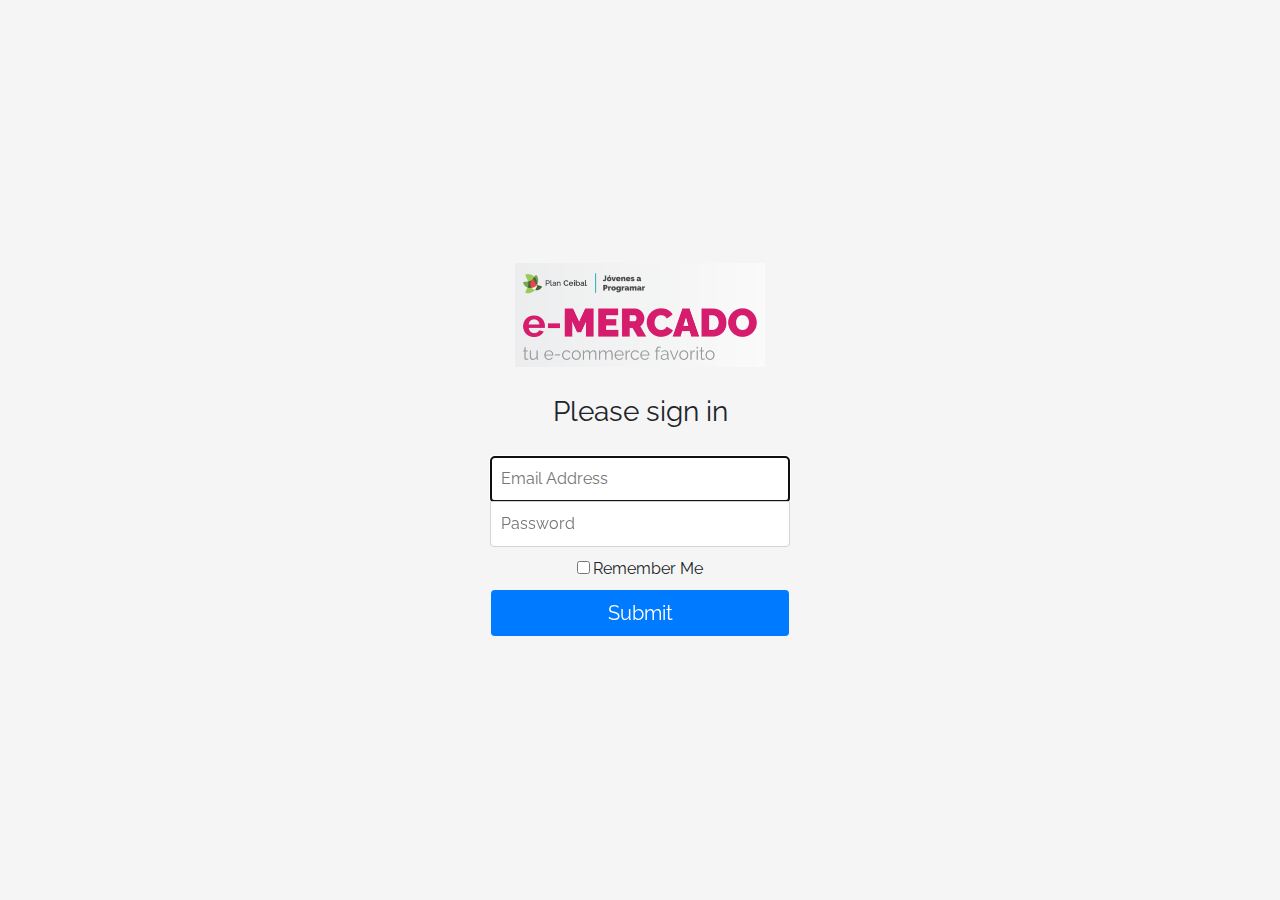
<file: index.html>
<!DOCTYPE html>
<!-- saved from url=(0049)https://getbootstrap.com/docs/4.3/examples/album/ -->
<html lang="en">

<head>
  <meta http-equiv="Content-Type" content="text/html; charset=UTF-8">
  <meta name="viewport" content="width=device-width, initial-scale=1, shrink-to-fit=no">
  <meta name="description" content="">
  <title>eMercado - Todo lo que busques está aquí</title>

  <link rel="canonical" href="https://getbootstrap.com/docs/4.3/examples/album/">
  <link href="https://fonts.googleapis.com/css?family=Raleway:300,300i,400,400i,700,700i,900,900i" rel="stylesheet">
  <!-- Bootstrap core CSS -->
  <link href="css/bootstrap.min.css" rel="stylesheet">
  <link href="css/styles.css" rel="stylesheet">
</head>

<body>
  <nav class="site-header sticky-top py-1 bg-dark">
    <div class="container d-flex flex-column flex-md-row justify-content-between" id="menu">
      <a class="py-2 d-none d-md-inline-block" href="index.html">Inicio</a>
      <a class="py-2 d-none d-md-inline-block" href="categories.html">Categorías</a>
      <a class="py-2 d-none d-md-inline-block" href="products.html">Productos</a>
      <a class="py-2 d-none d-md-inline-block" href="sell.html">Vender</a>
    </div>
  </nav>
  <main role="main">
    <section class="jumbotron text-center">
      <div class="m-5">
        <h1></h1>
      </div>
    </section>
    <div class="album py-5 bg-light">
      <div class="container">
        <div class="row">
          <div class="col-md-4">
            <a href="categories.html" class="card mb-4 shadow-sm custom-card">
              <img class="bd-placeholder-img card-img-top" src="img/cat1.jpg">
              <h3 class="m-3">Autos (122)</h3>
              <div class="card-body">
                <p class="card-text">Los mejores precios en autos 0 kilómetro, de alta y media gama.</p>
              </div>
            </a>
          </div>
          <div class="col-md-4">
            <a href="categories.html" class="card mb-4 shadow-sm custom-card">
              <img class="bd-placeholder-img card-img-top" src="img/cat2.jpg">
              <h3 class="m-3">Juguetes (354)</h3>
              <div class="card-body">
                <p class="card-text">Encuentra aquí los mejores precios para niños/as de cualquier edad.</p>
              </div>
            </a>
          </div>
          <div class="col-md-4">
            <a href="categories.html" class="card mb-4 shadow-sm custom-card">
              <img class="bd-placeholder-img card-img-top" src="img/cat3.jpg">
              <h3 class="m-3">Muebles (157)</h3>
              <div class="card-body">
                <p class="card-text">Muebles antiguos, nuevos y para ser armados por uno mismo.</p>
              </div>
            </a>
          </div>
          <div class="col-md-4">
            <a href="categories.html" class="card mb-4 shadow-sm custom-card">
              <img class="bd-placeholder-img card-img-top" src="img/cat4.jpg">
              <h3 class="m-3">Herramientas (452)</h3>
              <div class="card-body">
                <p class="card-text">Herramientas para cualquier tipo de trabajo.</p>
              </div>
            </a>
          </div>
          <div class="col-md-4">
            <a href="categories.html" class="card mb-4 shadow-sm custom-card">
              <img class="bd-placeholder-img card-img-top" src="img/cat5.jpg">
              <h3 class="m-3">Computadoras (724)</h3>
              <div class="card-body">
                <p class="card-text">Todo en cuanto a computadoras, para uso de oficina y/o juegos.</p>
              </div>
            </a>
          </div>
          <div class="col-md-4">
            <a href="categories.html" class="card mb-4 shadow-sm custom-card">
              <img class="bd-placeholder-img card-img-top" src="img/cat6.jpg">
              <h3 class="m-3">Vestimenta (841)</h3>
              <div class="card-body">
                <p class="card-text">Gran variedad de ropa, nueva y de segunda mano.</p>
              </div>
            </a>
          </div>
        </div>
        <div class="row">
          <a type="button" class="btn btn-light btn-lg btn-block" href="categories.html">Ver todas</a>
        </div>
      </div>
    </div>
  </main>
  <footer class="text-muted">
    <div class="container">
      <p class="float-right">
        <a href="#">Volver arriba</a>
      </p>
      <p>Este sitio forma parte de Desarrollo Web - JAP - 2020</p>
      <p>Clickea <a target="_blank" href="Letra.pdf">aquí</a> para descargar la letra del obligatorio.</p>
    </div>
  </footer>
  <script src="js/jquery-3.4.1.min.js"></script>
  <script src="js/bootstrap.bundle.min.js"></script>
  <script src="js/init.js"></script>
</body>

</html>
</file>
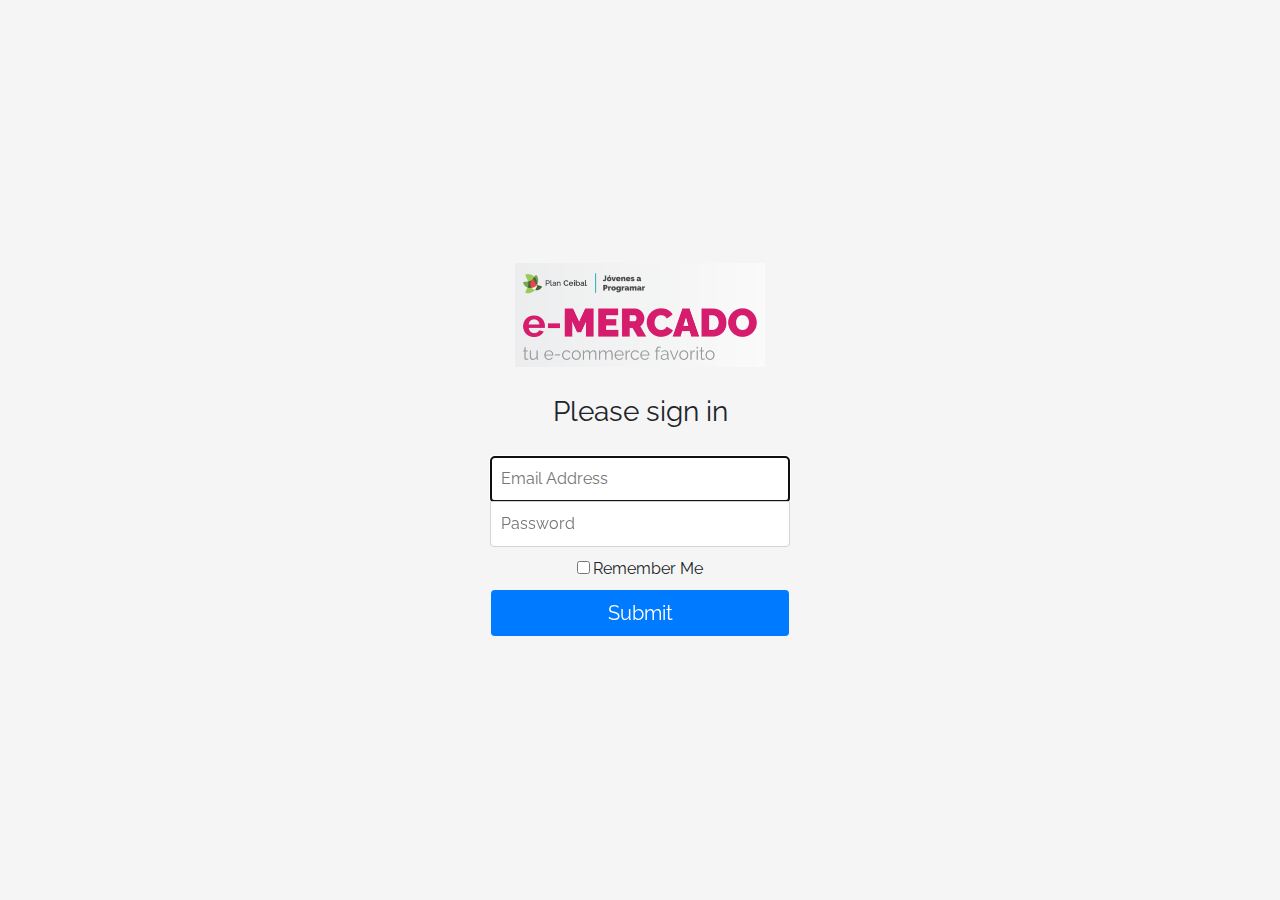
<file: cart.html>
<!DOCTYPE html>
<!-- saved from url=(0049)https://getbootstrap.com/docs/4.3/examples/album/ -->
<html lang="en">

<head>
  <meta http-equiv="Content-Type" content="text/html; charset=UTF-8">
  <meta name="viewport" content="width=device-width, initial-scale=1, shrink-to-fit=no">
  <meta name="description" content="">
  <title>eMercado - Todo lo que busques está aquí</title>

  <link rel="canonical" href="https://getbootstrap.com/docs/4.3/examples/album/">
  <link href="https://fonts.googleapis.com/css?family=Raleway:300,300i,400,400i,700,700i,900,900i" rel="stylesheet">
  <link href="css/bootstrap.min.css" rel="stylesheet">
  <link href="css/styles.css" rel="stylesheet">
  <link href="css/dropzone.css" rel="stylesheet">
</head>

<body>
  <nav class="site-header sticky-top py-1 bg-dark">
    <div class="container d-flex flex-column flex-md-row justify-content-between" id="menu">
      <a class="py-2 d-none d-md-inline-block" href="index.html">Inicio</a>
      <a class="py-2 d-none d-md-inline-block" href="categories.html">Categorías</a>
      <a class="py-2 d-none d-md-inline-block" href="products.html">Productos</a>
      <a class="py-2 d-none d-md-inline-block" href="sell.html">Vender</a>
    </div>
  </nav>
  <main role="main" class="pb-5">
    <div class="container p-5">
      <div class="text-center p-4">
        <h2>Carrito de compras</h2>
      </div>
      <h3>Artículos a comprar </h3>
      <br>

      <table class="table table-hover table-responsive">
        <thead>
          <tr>
            <th class="img-carrito"></th>
            <th scope="col">Nombre</th>
            <th scope="col">Costo</th>
            <th scope="col">Cantidad</th>
            <th scope="col">Subtotal</th>
          </tr>
        </thead>

        <tbody id="commentscontainer"></tbody>
      </table>
      <hr>

      <form method="GET" id="formulario_de_pago">
        <div class="col-md-8 order-md-1">
          <br>
          <h4 class="mb-3">Tipo de envío</h4><br>
          <label>
            <input type="radio" name="envio" id="premium"> Premium 2-5 días (15%)
          </label>
          <br>
          <label>
            <input type="radio" name="envio" id="express"> Express 5-8 días (7%)
          </label>
          <br>
          <label>
            <input type="radio" name="envio" id="standard"> Standard 12 a 15 días (5%)
          </label><br>
          <span id="match_shipping" class="mb-3"></span>
          <br><br>

          <h5>Dirección de envío</h5>

          <div class="mb-3">
            <label for="direccion">Calle</label>
            <input type="text" class="form-control" id="direccion" placeholder="Av. Artigas"> <span id="match_adress"
              class="mb-3"></span>
          </div>

          <div class="mb-3">
            <label for="direccion2">Número</label>
            <input type="text" class="form-control" id="direccion2" placeholder="452 apt. 204"><span id="match_adress2"
              class="mb-3"></span>
          </div>

          <div class="mb-3">
            <label for="direccion3">Esquina<span class="text-muted"> (Opcional) </span></label>
            <input type="text" class="form-control" id="direccion3" placeholder="Esq. Fosalba"><span id="match_adress3"
              class="mb-3"></span>
          </div>


          <div class="mb-3">
            <label for="pais">País</label>
            <select class="form-control" id="pais">
              <option value="0">Selecciona </option>
              <option value="Afganistán" id="AF">Afganistán</option>
              <option value="Albania" id="AL">Albania</option>
              <option value="Alemania" id="DE">Alemania</option>
              <option value="Andorra" id="AD">Andorra</option>
              <option value="Angola" id="AO">Angola</option>
              <option value="Anguila" id="AI">Anguila</option>
              <option value="Antártida" id="AQ">Antártida</option>
              <option value="Antigua y Barbuda" id="AG">Antigua y Barbuda</option>
              <option value="Antillas holandesas" id="AN">Antillas holandesas</option>
              <option value="Arabia Saudí" id="SA">Arabia Saudí</option>
              <option value="Argelia" id="DZ">Argelia</option>
              <option value="Argentina" id="AR">Argentina</option>
              <option value="Armenia" id="AM">Armenia</option>
              <option value="Aruba" id="AW">Aruba</option>
              <option value="Australia" id="AU">Australia</option>
              <option value="Austria" id="AT">Austria</option>
              <option value="Azerbaiyán" id="AZ">Azerbaiyán</option>
              <option value="Bahamas" id="BS">Bahamas</option>
              <option value="Bahrein" id="BH">Bahrein</option>
              <option value="Bangladesh" id="BD">Bangladesh</option>
              <option value="Barbados" id="BB">Barbados</option>
              <option value="Bélgica" id="BE">Bélgica</option>
              <option value="Belice" id="BZ">Belice</option>
              <option value="Benín" id="BJ">Benín</option>
              <option value="Bermudas" id="BM">Bermudas</option>
              <option value="Bhután" id="BT">Bhután</option>
              <option value="Bielorrusia" id="BY">Bielorrusia</option>
              <option value="Birmania" id="MM">Birmania</option>
              <option value="Bolivia" id="BO">Bolivia</option>
              <option value="Bosnia y Herzegovina" id="BA">Bosnia y Herzegovina</option>
              <option value="Botsuana" id="BW">Botsuana</option>
              <option value="Brasil" id="BR">Brasil</option>
              <option value="Brunei" id="BN">Brunei</option>
              <option value="Bulgaria" id="BG">Bulgaria</option>
              <option value="Burkina Faso" id="BF">Burkina Faso</option>
              <option value="Burundi" id="BI">Burundi</option>
              <option value="Cabo Verde" id="CV">Cabo Verde</option>
              <option value="Camboya" id="KH">Camboya</option>
              <option value="Camerún" id="CM">Camerún</option>
              <option value="Canadá" id="CA">Canadá</option>
              <option value="Chad" id="TD">Chad</option>
              <option value="Chile" id="CL">Chile</option>
              <option value="China" id="CN">China</option>
              <option value="Chipre" id="CY">Chipre</option>
              <option value="Ciudad estado del Vaticano" id="VA">Ciudad estado del Vaticano</option>
              <option value="Colombia" id="CO">Colombia</option>
              <option value="Comores" id="KM">Comores</option>
              <option value="Congo" id="CG">Congo</option>
              <option value="Corea" id="KR">Corea</option>
              <option value="Corea del Norte" id="KP">Corea del Norte</option>
              <option value="Costa del Marfíl" id="CI">Costa del Marfíl</option>
              <option value="Costa Rica" id="CR">Costa Rica</option>
              <option value="Croacia" id="HR">Croacia</option>
              <option value="Cuba" id="CU">Cuba</option>
              <option value="Dinamarca" id="DK">Dinamarca</option>
              <option value="Djibouri" id="DJ">Djibouri</option>
              <option value="Dominica" id="DM">Dominica</option>
              <option value="Ecuador" id="EC">Ecuador</option>
              <option value="Egipto" id="EG">Egipto</option>
              <option value="El Salvador" id="SV">El Salvador</option>
              <option value="Emiratos Arabes Unidos" id="AE">Emiratos Arabes Unidos</option>
              <option value="Eritrea" id="ER">Eritrea</option>
              <option value="Eslovaquia" id="SK">Eslovaquia</option>
              <option value="Eslovenia" id="SI">Eslovenia</option>
              <option value="España" id="ES">España</option>
              <option value="Estados Unidos" id="US">Estados Unidos</option>
              <option value="Estonia" id="EE">Estonia</option>
              <option value="c" id="ET">Etiopía</option>
              <option value="Ex-República Yugoslava de Macedonia" id="MK">Ex-República Yugoslava de Macedonia
              </option>
              <option value="Filipinas" id="PH">Filipinas</option>
              <option value="Finlandia" id="FI">Finlandia</option>
              <option value="Francia" id="FR">Francia</option>
              <option value="Gabón" id="GA">Gabón</option>
              <option value="Gambia" id="GM">Gambia</option>
              <option value="Georgia" id="GE">Georgia</option>
              <option value="Georgia del Sur y las islas Sandwich del Sur" id="GS">Georgia del Sur y las islas
                Sandwich del Sur</option>
              <option value="Ghana" id="GH">Ghana</option>
              <option value="Gibraltar" id="GI">Gibraltar</option>
              <option value="Granada" id="GD">Granada</option>
              <option value="Grecia" id="GR">Grecia</option>
              <option value="Groenlandia" id="GL">Groenlandia</option>
              <option value="Guadalupe" id="GP">Guadalupe</option>
              <option value="Guam" id="GU">Guam</option>
              <option value="Guatemala" id="GT">Guatemala</option>
              <option value="Guayana" id="GY">Guayana</option>
              <option value="Guayana francesa" id="GF">Guayana francesa</option>
              <option value="Guinea" id="GN">Guinea</option>
              <option value="Guinea Ecuatorial" id="GQ">Guinea Ecuatorial</option>
              <option value="Guinea-Bissau" id="GW">Guinea-Bissau</option>
              <option value="Haití" id="HT">Haití</option>
              <option value="Holanda" id="NL">Holanda</option>
              <option value="Honduras" id="HN">Honduras</option>
              <option value="Hong Kong R. A. E" id="HK">Hong Kong R. A. E</option>
              <option value="Hungría" id="HU">Hungría</option>
              <option value="India" id="IN">India</option>
              <option value="Indonesia" id="ID">Indonesia</option>
              <option value="Irak" id="IQ">Irak</option>
              <option value="Irán" id="IR">Irán</option>
              <option value="Irlanda" id="IE">Irlanda</option>
              <option value="Isla Bouvet" id="BV">Isla Bouvet</option>
              <option value="Isla Christmas" id="CX">Isla Christmas</option>
              <option value="Isla Heard e Islas McDonald" id="HM">Isla Heard e Islas McDonald</option>
              <option value="Islandia" id="IS">Islandia</option>
              <option value="Islas Caimán" id="KY">Islas Caimán</option>
              <option value="Islas Cook" id="CK">Islas Cook</option>
              <option value="Islas de Cocos o Keeling" id="CC">Islas de Cocos o Keeling</option>
              <option value="Islas Faroe" id="FO">Islas Faroe</option>
              <option value="Islas Fiyi" id="FJ">Islas Fiyi</option>
              <option value="Islas Malvinas Islas Falkland" id="FK">Islas Malvinas Islas Falkland</option>
              <option value="Islas Marianas del norte" id="MP">Islas Marianas del norte</option>
              <option value="Islas Marshall" id="MH">Islas Marshall</option>
              <option value="Islas menores de Estados Unidos" id="UM">Islas menores de Estados Unidos</option>
              <option value="Islas Palau" id="PW">Islas Palau</option>
              <option value="Islas Salomón" d="SB">Islas Salomón</option>
              <option value="Islas Tokelau" id="TK">Islas Tokelau</option>
              <option value="Islas Turks y Caicos" id="TC">Islas Turks y Caicos</option>
              <option value="Islas Vírgenes EE.UU." id="VI">Islas Vírgenes EE.UU.</option>
              <option value="Islas Vírgenes Reino Unido" id="VG">Islas Vírgenes Reino Unido</option>
              <option value="Israel" id="IL">Israel</option>
              <option value="Italia" id="IT">Italia</option>
              <option value="Jamaica" id="JM">Jamaica</option>
              <option value="Japón" id="JP">Japón</option>
              <option value="Jordania" id="JO">Jordania</option>
              <option value="Kazajistán" id="KZ">Kazajistán</option>
              <option value="Kenia" id="KE">Kenia</option>
              <option value="Kirguizistán" id="KG">Kirguizistán</option>
              <option value="Kiribati" id="KI">Kiribati</option>
              <option value="Kuwait" id="KW">Kuwait</option>
              <option value="Laos" id="LA">Laos</option>
              <option value="Lesoto" id="LS">Lesoto</option>
              <option value="Letonia" id="LV">Letonia</option>
              <option value="Líbano" id="LB">Líbano</option>
              <option value="Liberia" id="LR">Liberia</option>
              <option value="Libia" id="LY">Libia</option>
              <option value="Liechtenstein" id="LI">Liechtenstein</option>
              <option value="Lituania" id="LT">Lituania</option>
              <option value="Luxemburgo" id="LU">Luxemburgo</option>
              <option value="Macao R. A. E" id="MO">Macao R. A. E</option>
              <option value="Madagascar" id="MG">Madagascar</option>
              <option value="Malasia" id="MY">Malasia</option>
              <option value="Malawi" id="MW">Malawi</option>
              <option value="Maldivas" id="MV">Maldivas</option>
              <option value="Malí" id="ML">Malí</option>
              <option value="Malta" id="MT">Malta</option>
              <option value="Marruecos" id="MA">Marruecos</option>
              <option value="Martinica" id="MQ">Martinica</option>
              <option value="Mauricio" id="MU">Mauricio</option>
              <option value="Mauritania" id="MR">Mauritania</option>
              <option value="Mayotte" id="YT">Mayotte</option>
              <option value="México" id="MX">México</option>
              <option value="Micronesia" id="FM">Micronesia</option>
              <option value="Moldavia" id="MD">Moldavia</option>
              <option value="Mónaco" id="MC">Mónaco</option>
              <option value="Mongolia" id="MN">Mongolia</option>
              <option value="Montserrat" id="MS">Montserrat</option>
              <option value="Mozambique" id="MZ">Mozambique</option>
              <option value="Namibia" id="NA">Namibia</option>
              <option value="Nauru" id="NR">Nauru</option>
              <option value="Nepal" id="NP">Nepal</option>
              <option value="Nicaragua" id="NI">Nicaragua</option>
              <option value="Níger" id="NE">Níger</option>
              <option value="Nigeria" id="NG">Nigeria</option>
              <option value="Niue" id="NU">Niue</option>
              <option value="Norfolk" id="NF">Norfolk</option>
              <option value="Noruega" id="NO">Noruega</option>
              <option value="Nueva Caledonia" id="NC">Nueva Caledonia</option>
              <option value="Nueva Zelanda" id="NZ">Nueva Zelanda</option>
              <option value="Omán" id="OM">Omán</option>
              <option value="Panamá" id="PA">Panamá</option>
              <option value="Papua Nueva Guinea" id="PG">Papua Nueva Guinea</option>
              <option value="Paquistán" id="PK">Paquistán</option>
              <option value="Paraguay" id="PY">Paraguay</option>
              <option value="Perú" id="PE">Perú</option>
              <option value="Pitcairn" id="PN">Pitcairn</option>
              <option value="Polinesia francesa" id="PF">Polinesia francesa</option>
              <option value="Polonia" id="PL">Polonia</option>
              <option value="Portugal" id="PT">Portugal</option>
              <option value="Puerto Rico" id="PR">Puerto Rico</option>
              <option value="Qatar" id="QA">Qatar</option>
              <option value="Reino Unido" id="UK">Reino Unido</option>
              <option value="República Centroafricana" id="CF">República Centroafricana</option>
              <option value="República Checa" id="CZ">República Checa</option>
              <option value="República de Sudáfrica" id="ZA">República de Sudáfrica</option>
              <option value="República Democrática del Congo Zaire" id="CD">República Democrática del Congo Zaire
              </option>
              <option value="República Dominicana" id="DO">República Dominicana</option>
              <option value="Reunión" id="RE">Reunión</option>
              <option value="Ruanda" id="RW">Ruanda</option>
              <option value="Rumania" id="RO">Rumania</option>
              <option value="Rusia" id="RU">Rusia</option>
              <option value="Samoa" id="WS">Samoa</option>
              <option value="Samoa occidental" id="AS">Samoa occidental</option>
              <option value="San Kitts y Nevis" id="KN">San Kitts y Nevis</option>
              <option value="San Marino" id="SM">San Marino</option>
              <option value="San Pierre y Miquelon" id="PM">San Pierre y Miquelon</option>
              <option value="San Vicente e Islas Granadinas" id="VC">San Vicente e Islas Granadinas</option>
              <option value="Santa Helena" id="SH">Santa Helena</option>
              <option value="Santa Lucía" id="LC">Santa Lucía</option>
              <option value="Santo Tomé y Príncipe" id="ST">Santo Tomé y Príncipe</option>
              <option value="Senegal" id="SN">Senegal</option>
              <option value="Serbia y Montenegro" id="YU">Serbia y Montenegro</option>
              <option value="Sychelles" id="SC">Seychelles</option>
              <option value="Sierra Leona" id="SL">Sierra Leona</option>
              <option value="Singapur" id="SG">Singapur</option>
              <option value="Siria" id="SY">Siria</option>
              <option value="Somalia" id="SO">Somalia</option>
              <option value="Sri Lanka" id="LK">Sri Lanka</option>
              <option value="Suazilandia" id="SZ">Suazilandia</option>
              <option value="Sudán" id="SD">Sudán</option>
              <option value="Suecia" id="SE">Suecia</option>
              <option value="Suiza" id="CH">Suiza</option>
              <option value="Surinam" id="SR">Surinam</option>
              <option value="Svalbard" id="SJ">Svalbard</option>
              <option value="Tailandia" id="TH">Tailandia</option>
              <option value="Taiwán" id="TW">Taiwán</option>
              <option value="Tanzania" id="TZ">Tanzania</option>
              <option value="Tayikistán" id="TJ">Tayikistán</option>
              <option value="Territorios británicos del océano Indico" id="IO">Territorios británicos del océano
                Indico</option>
              <option value="Territorios franceses del sur" id="TF">Territorios franceses del sur</option>
              <option value="Timor Oriental" id="TP">Timor Oriental</option>
              <option value="Togo" id="TG">Togo</option>
              <option value="Tonga" id="TO">Tonga</option>
              <option value="Trinidad y Tobago" id="TT">Trinidad y Tobago</option>
              <option value="Túnez" id="TN">Túnez</option>
              <option value="Turkmenistán" id="TM">Turkmenistán</option>
              <option value="Turquía" id="TR">Turquía</option>
              <option value="Tuvalu" id="TV">Tuvalu</option>
              <option value="Ucrania" id="UA">Ucrania</option>
              <option value="Uganda" id="UG">Uganda</option>
              <option value="Uruguay" id="UY">Uruguay</option>
              <option value="Uzbekistán" id="UZ">Uzbekistán</option>
              <option value="Vanuatu" id="VU">Vanuatu</option>
              <option value="Venezuela" id="VE">Venezuela</option>
              <option value="Vietnam" id="VN">Vietnam</option>
              <option value="Wallis y Futuna" id="WF">Wallis y Futuna</option>
              <option value="Yemen" id="YE">Yemen</option>
              <option value="Zambia" id="ZM">Zambia</option>
              <option value="Zimbabue" id="ZW">Zimbabue</option>
            </select> <span id="match_contry" class="mb-3"></span>
          </div>
          <hr>


          <h4>Medios de Pago</h4>

          <p id="showPayMethod" class="mb-3"> Seleccionar medio de pago</p>
          <button type="button" class="btn btn-link" data-toggle="modal" data-target="#staticBackdrop">
            Seleccionar
          </button>

          <div class="modal fade" id="staticBackdrop" data-backdrop="static" data-keyboard="false" tabindex="-1"
            aria-labelledby="staticBackdropLabel" aria-hidden="true">
            <div class="modal-dialog">
              <div class="modal-content">
                <div class="modal-header">
                  <h5 class="modal-title" id="staticBackdropLabel">Forma de Pago</h5>
                  <button type="button" class="close" data-dismiss="modal" aria-label="Close">
                    <span aria-hidden="true">&times;</span>
                  </button>
                </div>
                <div class="modal-body">
                  <div>
                    <label>
                      <input type="radio" name="metodo_pago" id="credito" value="Tarjeta de crédito"
                        onclick="displayRadioValue()"> Tarjeta de crédito
                    </label> <br><span id="pay" class="mb-3"></span>
                    <hr>

                    <div class="mb-3">
                      <label for="numero_credito">Número de tarjeta</label>
                      <input type="text" class="form-control" id="numero_credito" disabled><span id="match_card"
                        class="mb-3"></span>
                    </div>

                    <div class="mb-3">
                      <label for="CCV">Codigo de Seguridad</label>
                      <input type="number" class="form-control" id="CCV" disabled><span id="match_ccv"
                        class="mb-3"></span>
                    </div>

                    <div class="mb-3">
                      <label for="credito">Vencimiento (MM/AA)</label>
                      <input type="month" class="form-control" id="fecha_de_vencimiento" disabled><span id="match_date"
                        class="mb-3"></span>
                    </div>

                  </div>
                  <div>
                    <label>
                      <input type="radio" name="metodo_pago" id="bancaria" value="Transferencia bancaria"
                        onclick="displayRadioValue()">
                      Transferencia bancaria</label>
                    <hr>

                    <div class="mb-3">
                      <label for="credito">Número de Cuenta</label>
                      <input type="text" class="form-control" id="numero_banco" name="banco" disabled><span
                        id="match_bank" class="mb-3"></span>
                    </div>
                  </div>
                </div>
                <div class="modal-footer">
                  <button type="submit" class="btn btn-primary" data-dismiss="modal">Cerrar</button>
                </div>
              </div>
            </div>
          </div>
        </div>
        <hr class="mb-4">

        <div class="resumen">
          <h4 class="mb-3">Costos</h4>
          <ul class="list-group">

            <li class="list-group-item d-flex justify-content-between lh-condensed">
              <div>
                <h6 class="my-0"> Subtotal</h6>
                <small class="text-muted">Costo unitario del producto por cantidad </small>
              </div>
              <span class="text-muted" id="subtotales"></span>
            </li>

            <li class="list-group-item d-flex justify-content-between lh-condensed">
              <div>
                <h6 class="my-0"> Costo de envío</h6>
                <small class="text-muted">Según el tipo de envío </small>
              </div>
              <span class="text-muted" id="precioenvio"></span>
            </li>

            <li class="list-group-item d-flex justify-content-between lh-condensed">
              <div>
                <h6 class="my-0"> Total ($)</h6>
              </div>
              <span class="text-muted" id="totaldelpedido"></span>
            </li>

          </ul>
        </div>

        <hr class="mb-4">
        <input onclick="validaciones()" form="formulario_de_pago" class="btn btn-primary btn-lg btn-block"
          type="submit">
    </div>
    </form>
    </div>

    <div class="alert fade" role="alert" id="alertResult1">
      <span id="alert1"></span>
      <button type="button" class="close" data-dismiss="alert" aria-label="Close">
        <span aria-hidden="false">&times;</span>
      </button>
    </div>

  </main>

  <div id="spinner-wrapper">
    <div class="lds-ring">
      <div></div>
      <div></div>
      <div></div>
      <div></div>
    </div>
  </div>
  <script src="js/jquery-3.4.1.min.js"></script>
  <script src="js/bootstrap.bundle.min.js"></script>
  <script src="js/dropzone.js"></script>
  <script src="js/init.js"></script>
  <script src="js/cart.js"></script>
</body>

</html>
</file>
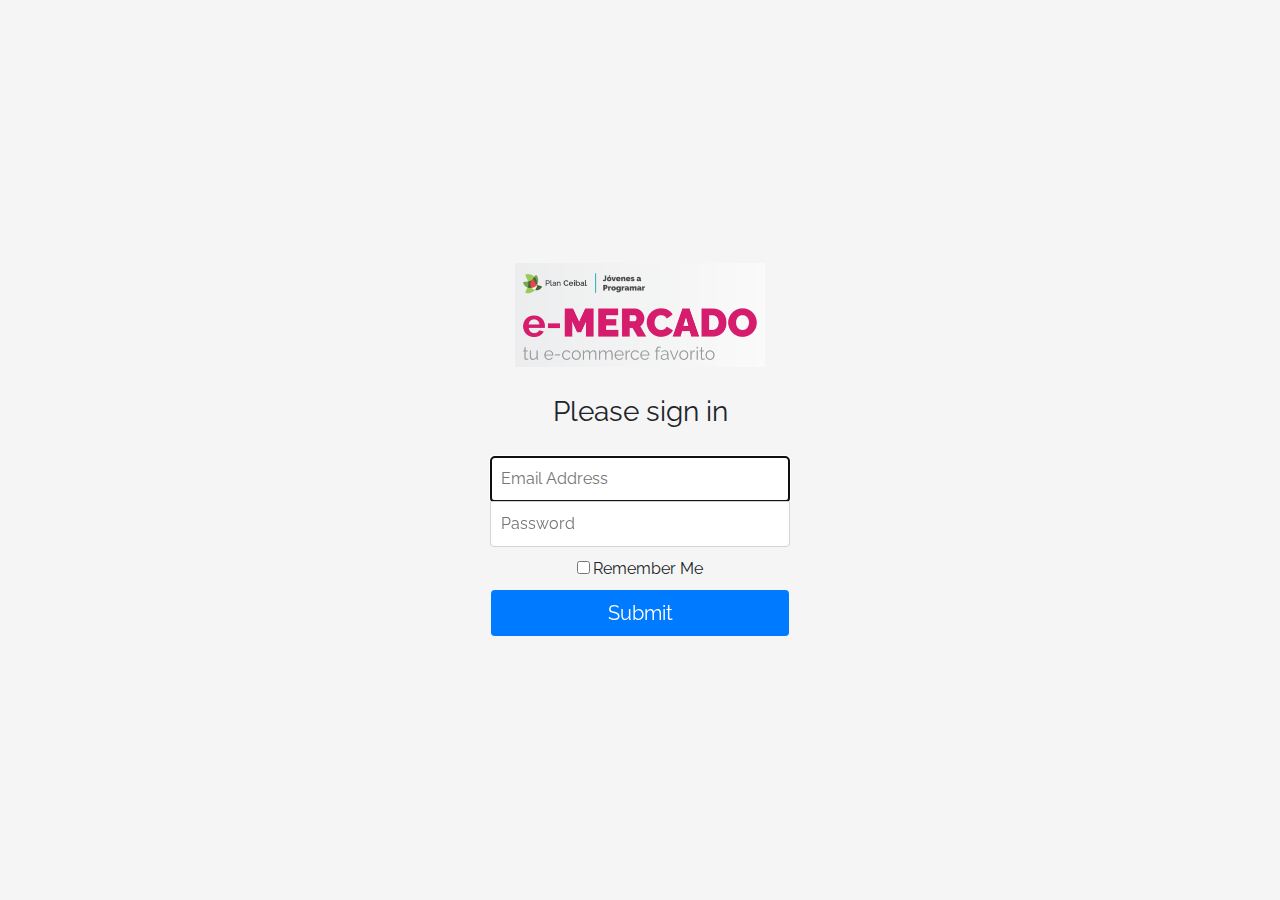
<file: categories.html>
<!DOCTYPE html>
<!-- saved from url=(0049)https://getbootstrap.com/docs/4.3/examples/album/ -->
<html lang="en">
  <head>
    <meta http-equiv="Content-Type" content="text/html; charset=UTF-8">
    <meta name="viewport" content="width=device-width, initial-scale=1, shrink-to-fit=no">
    <meta name="description" content="">
    <title>eMercado - Todo lo que busques está aquí</title>

    <link rel="canonical" href="https://getbootstrap.com/docs/4.3/examples/album/">
    <link href="https://fonts.googleapis.com/css?family=Raleway:300,300i,400,400i,700,700i,900,900i" rel="stylesheet">
    <link href="css/font-awesome.min.css" rel="stylesheet">

    <link href="css/bootstrap.min.css" rel="stylesheet">
    <link href="css/styles.css" rel="stylesheet">
  </head>
  <body>
    <nav class="site-header sticky-top py-1 bg-dark">
      <div class="container d-flex flex-column flex-md-row justify-content-between" id="menu">
        <a class="py-2 d-none d-md-inline-block" href="index.html">Inicio</a>
        <a class="py-2 d-none d-md-inline-block" href="categories.html">Categorías</a>
        <a class="py-2 d-none d-md-inline-block" href="products.html">Productos</a>
        <a class="py-2 d-none d-md-inline-block" href="sell.html">Vender</a>
      </div>
    </nav>
    <main role="main" class="pb-5">
        <div class="text-center p-4">
            <h2>Categorías</h2>
            <p class="lead">Verás aquí todas las categorías del sitio.</p>
        </div>
        <div class="container">
            <div class="row">
                <div class="col text-right">
                    <div class="btn-group btn-group-toggle mb-4" data-toggle="buttons">
                        <label class="btn btn-light active" id="sortAsc" >
                            <input type="radio" name="options" autocomplete="off" checked>A-Z
                        </label>
                        <label class="btn btn-light" id="sortDesc" >
                            <input type="radio" name="options" autocomplete="off">Z-A
                        </label>
                        <label class="btn btn-light" id="sortByCount" >
                            <input type="radio" name="options" autocomplete="off"><i class="fas fa-sort-amount-down mr-1"></i>Cant.
                        </label>
                    </div>
                </div>
            </div>
            <div class="row justify-content-end">
              <div class="col-md-6"></div>
                <div class="col-md-6 col-sm-12 mb-1 container">
                  <div class="row container p-0 m-0">
                    <div class="col">
                      <p class="font-weight-normal text-right my-2">Cant.</p>
                    </div>
                    <div class="col">
                      <input class="form-control" type="number" placeholder="min." id="rangeFilterCountMin">
                    </div>
                    <div class="col">
                      <input class="form-control" type="number" placeholder="máx." id="rangeFilterCountMax">
                    </div>
                    <div class="col-3 p-0">
                      <div class="btn-group" role="group">
                        <button class="btn btn-light btn-block" id="rangeFilterCount">Filtrar</button>
                        <button class="btn btn-link btn-sm" id="clearRangeFilter">Limpiar</button>
                      </div>
                    </div>
                  </div>
                </div>
            </div>
            <div class="row">
                <div class="list-group" id="cat-list-container">
                </div>
            </div>
        </div>
    </main>
    <footer class="text-muted bg-light">
      <div class="container">
        <p class="float-right">
          <a href="#">Volver arriba</a>
        </p>
        <p>Este sitio forma parte de Desarrollo Web - JAP - 2020</p>
        <p>Clickea <a target="_blank" href="Letra.pdf">aquí</a> para descargar la letra del obligatorio.</p>
      </div>
    </footer>
    <div id="spinner-wrapper"><div class="lds-ring"><div></div><div></div><div></div><div></div></div></div>
    <script src="js/jquery-3.4.1.min.js"></script>
    <script src="js/bootstrap.bundle.min.js"></script>
    <script src="js/init.js"></script>
    <script src="js/categories.js"></script>
  </body>
</html>
</file>
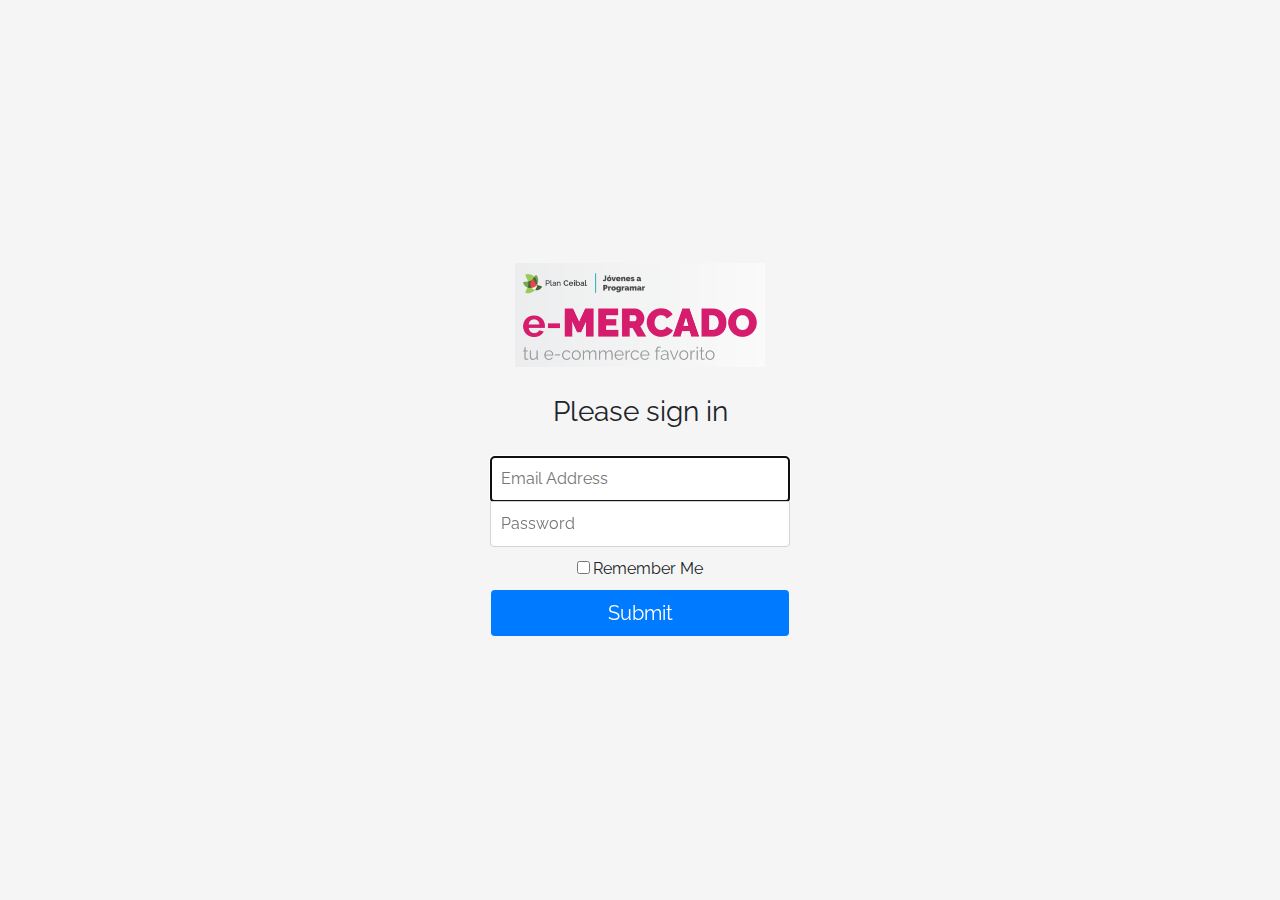
<file: category-info.html>
<!DOCTYPE html>
<!-- saved from url=(0049)https://getbootstrap.com/docs/4.3/examples/album/ -->
<html lang="en">

<head>
  <meta http-equiv="Content-Type" content="text/html; charset=UTF-8">
  <meta name="viewport" content="width=device-width, initial-scale=1, shrink-to-fit=no">
  <meta name="description" content="">
  <title>eMercado - Todo lo que busques está aquí</title>

  <link rel="canonical" href="https://getbootstrap.com/docs/4.3/examples/album/">
  <link href="https://fonts.googleapis.com/css?family=Raleway:300,300i,400,400i,700,700i,900,900i" rel="stylesheet">
  <!-- Bootstrap core CSS -->
  <link href="css/bootstrap.min.css" rel="stylesheet">
  <link href="css/styles.css" rel="stylesheet">
</head>

<body>
  <nav class="site-header sticky-top py-1 bg-dark">
    <div class="container d-flex flex-column flex-md-row justify-content-between" id="menu">
      <a class="py-2 d-none d-md-inline-block" href="index.html">Inicio</a>
      <a class="py-2 d-none d-md-inline-block" href="categories.html">Categorías</a>
      <a class="py-2 d-none d-md-inline-block" href="products.html">Productos</a>
      <a class="py-2 d-none d-md-inline-block" href="sell.html">Vender</a>
    </div>
  </nav>
  <main role="main">
    <div class="container mt-5">
      <div class="text-center p-4">
        <h2>Descripción de la categoría</h2>
        <p class="lead">Encontrarás aquí toda la información de la categoría seleccionada.</p>
        <p class="small alert-warning py-3"><strong>Nota: </strong>por simplicidad, cualquiera sea la categoría
          seleccionada previamente, siempre se visualizará la presente: <strong>Autos</strong>.</p>
      </div>
      <h3 id="categoryName"></h3>
      <hr class="my-3">
      <dl>
        <dt>Descripción</dt>
        <dd>
          <p id="categoryDescription"></p>
        </dd>

        <dt>Cantidad de productos en la categoría</dt>
        <dd>
          <p id="productCount"></p>
        </dd>

        <dt>Criterio para incluir productos en esta categoría</dt>
        <dd>
          <p id="productCriteria"></p>
        </dd>

        <dt>Imágenes ilustrativas</dt>
        <dd>
          <div class="row text-center text-lg-left pt-2" id="productImagesGallery">
          </div>
        </dd>
      </dl>
      <a type="button" class="btn btn-light btn-lg btn-block" href="products.html">Ver productos</a>
    </div>
  </main>
  <footer class="text-muted">
    <div class="container">
      <p class="float-right">
        <a href="#">Volver arriba</a>
      </p>
      <p>Este sitio forma parte de Desarrollo Web - JAP - 2020</p>
      <p>Clickea <a target="_blank" href="Letra.pdf">aquí</a> para descargar la letra del obligatorio.</p>
    </div>
  </footer>
  <div id="spinner-wrapper">
    <div class="lds-ring">
      <div></div>
      <div></div>
      <div></div>
      <div></div>
    </div>
  </div>
  <script src="js/jquery-3.4.1.min.js"></script>
  <script src="js/bootstrap.bundle.min.js"></script>
  <script src="js/init.js"></script>
  <script src="js/category-info.js"></script>
</body>

</html>
</file>
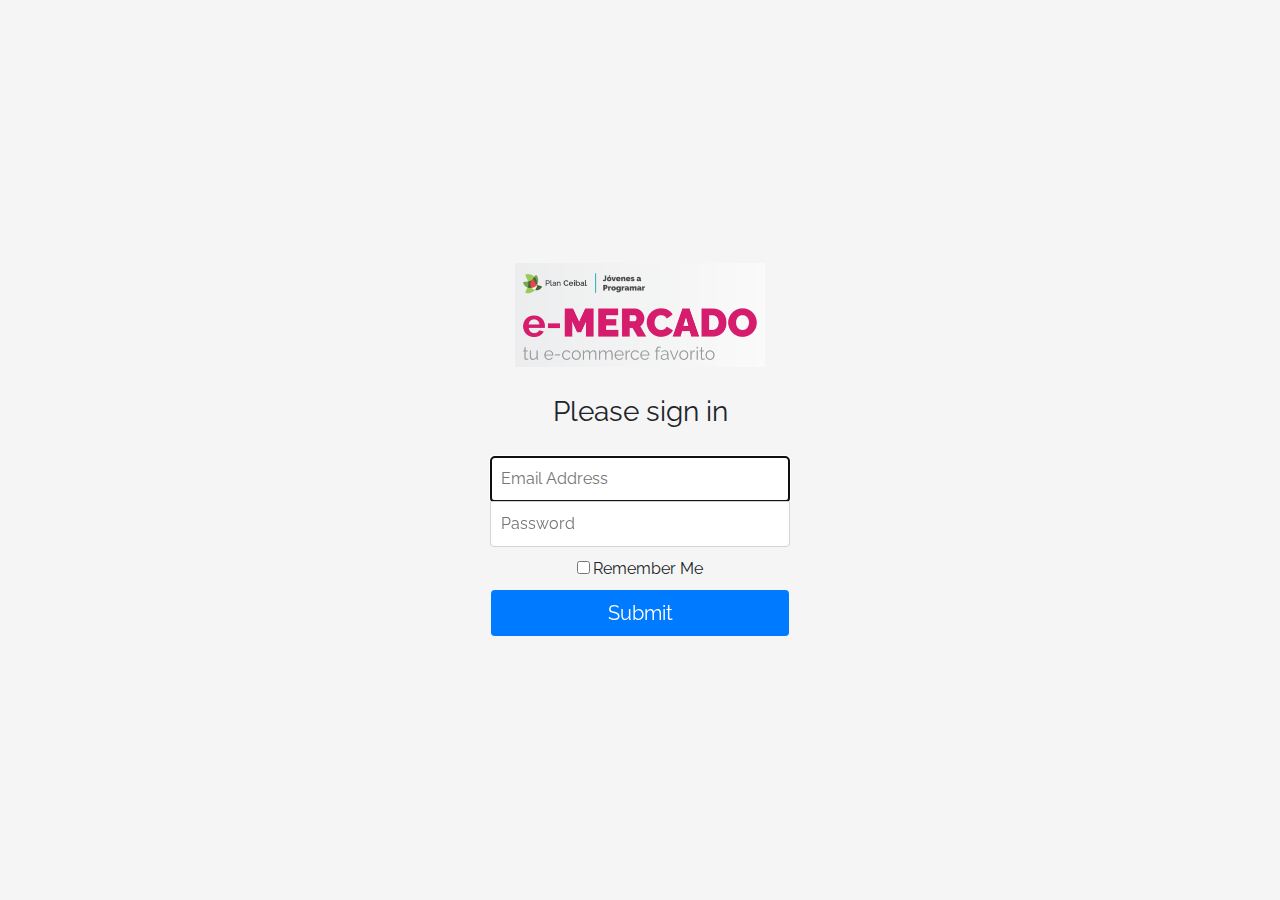
<file: login.html>
<!DOCTYPE html>
<!-- saved from url=(0049)https://getbootstrap.com/docs/4.3/examples/album/ -->
<html lang="en">

<head>
  <meta http-equiv="Content-Type" content="text/html; charset=UTF-8">
  <meta name="viewport" content="width=device-width, initial-scale=1, shrink-to-fit=no">
  <meta name="description" content="">
  <title>eMercado - Todo lo que busques está aquí</title>

  <link rel="canonical" href="https://getbootstrap.com/docs/4.3/examples/album/">
  <link href="https://fonts.googleapis.com/css?family=Raleway:300,300i,400,400i,700,700i,900,900i" rel="stylesheet">
  <!-- Bootstrap core CSS -->
  <link href="css/bootstrap.min.css" rel="stylesheet">
  <link href="css/styles.css" rel="stylesheet">
  <link href="css/css-login.css" rel="stylesheet">
</head>

<body class="text-center">
  <div class="container p-5">
    <form action="" class="formlogin" id="formularioregistro">
      <img src="img/login.png" alt="logo-login">
      <h1>Please sign in</h1> <br>
      <label for="email" class="labelNone">Email Address</label>
      <input type="text" name=email id="email" class="form-element" placeholder="Email Address" required autofocus>
      <br>
      <label for="password" class="labelNone">Password</label>
      <input type="password" name=password id="password" class="form-element" placeholder="Password" required>
      <br>
      <input type="checkbox" name="remember" id="remember"><label for="remember">Remember Me</label>
      <br>
      <input type="submit" class="submit">
    </form>
  </div>
  <script src="js/init.js"></script>
  <script src="js/login.js"></script>
</body>

</html>
</file>
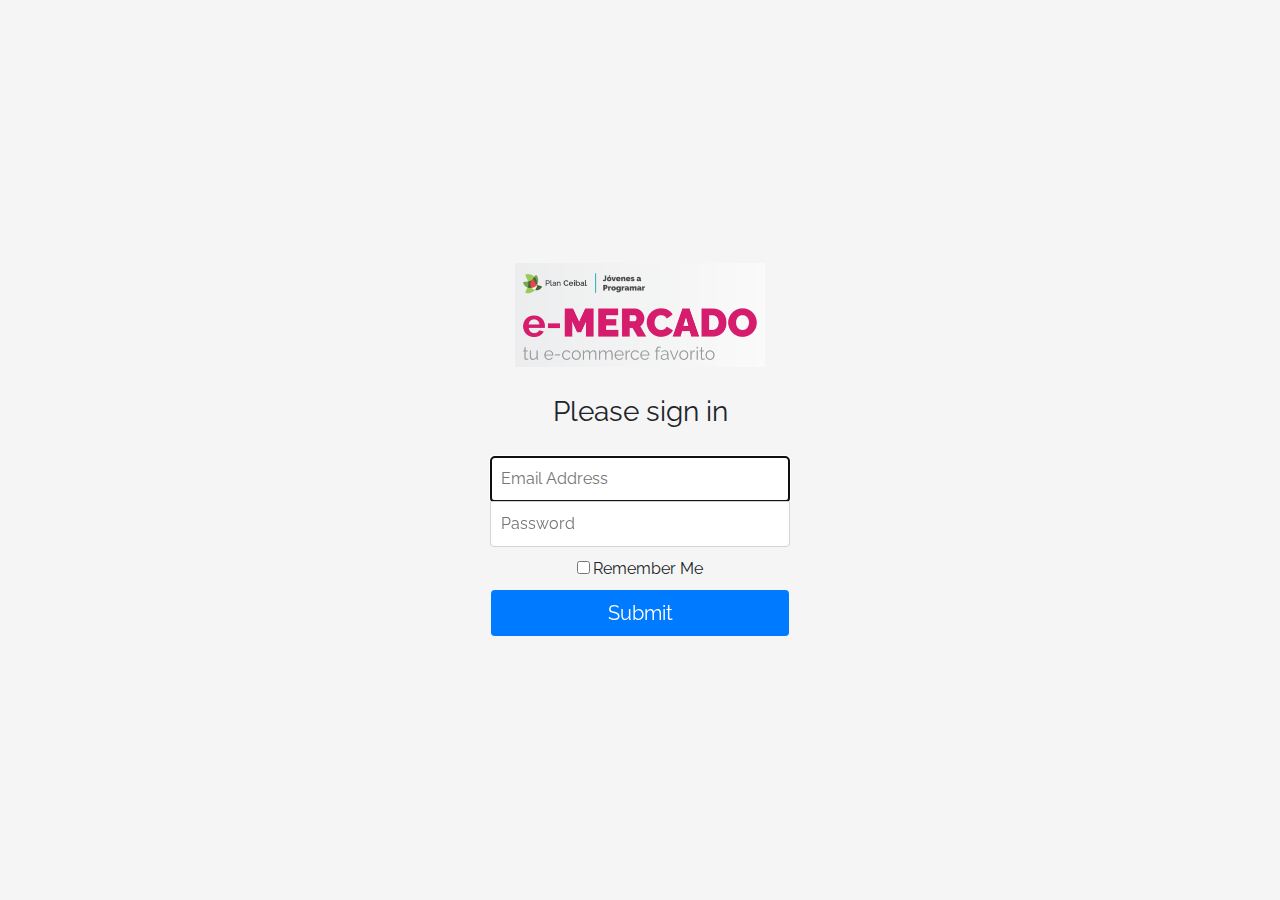
<file: my-profile.html>
<!DOCTYPE html>
<!-- saved from url=(0049)https://getbootstrap.com/docs/4.3/examples/album/ -->
<html lang="en">

<head>
  <meta http-equiv="Content-Type" content="text/html; charset=UTF-8">

  <meta name="viewport" content="width=device-width, initial-scale=1, shrink-to-fit=no">
  <meta name="description" content="">
  <title>eMercado - Todo lo que busques está aquí</title>

  <link rel="canonical" href="https://getbootstrap.com/docs/4.3/examples/album/">
  <link href="https://fonts.googleapis.com/css?family=Raleway:300,300i,400,400i,700,700i,900,900i" rel="stylesheet">
  <link href="css/bootstrap.min.css" rel="stylesheet">
  <link href="css/styles.css" rel="stylesheet">
  <link href="css/dropzone.css" rel="stylesheet">
</head>

<body>
  <nav class="site-header sticky-top py-1 bg-dark">
    <div class="container d-flex flex-column flex-md-row justify-content-between" id="menu">
      <a class="py-2 d-none d-md-inline-block" href="index.html">Inicio</a>
      <a class="py-2 d-none d-md-inline-block" href="categories.html">Categorías</a>
      <a class="py-2 d-none d-md-inline-block" href="products.html">Productos</a>
      <a class="py-2 d-none d-md-inline-block" href="sell.html">Vender</a>
    </div>
  </nav>
  <div class="container p-5">
    <div class="text-center p-4">
      <h2>Mi perfil</h2>
      <p class="lead">Aquí encontraras tus datos personales</p>
    </div>


    <div>
      <div>
        <h4>Nombres</h4>
        <p id="nombre" class="datos"></p>
      </div><br>
      <div>
        <h4>Apellidos</h4>
        <p id="apellidos" class="datos"></p>
      </div><br>
      <div>
        <h4>Edad</h4>
        <p id="edad" class="datos"></p>
      </div><br>
      <div>
        <h4>E-mail</h4>
        <p id="correo_electronico" class="datos"></p>
      </div><br>
      <div>
        <h4>Teléfono de contacto</h4>
        <p id="telefono_de_contacto" class="datos"></p>
      </div>
      <button type="button" class="btn btn-primary" data-toggle="modal" data-target="#staticBackdrop">
        Actualizar datos
      </button>


      <div class="modal fade" id="staticBackdrop" data-backdrop="static" data-keyboard="false" tabindex="-1"
        aria-labelledby="staticBackdropLabel" aria-hidden="true">
        <div class="modal-dialog">
          <div class="modal-content">
            <div class="modal-header">
              <h5 class="modal-title" id="exampleModalLabel">Actualizar datos personales</h5>
              <button type="button" class="close" data-dismiss="modal" aria-label="Close">
                <span aria-hidden="true">&times;</span>
              </button>
            </div>
            <div class="modal-body">

              <form id="datos_actualizados">
                <label>Nombres</label><br>
                <input id="nombres_actualizado" type="text"><br>
                <label>Apellidos</label><br>
                <input id="apellidos_actualizado" type="text"><br>
                <label>Edad</label><br>
                <input id="edad_actualizado" type="number"><br>
                <label>E-mail</label><br>
                <input id="correo_electronico_actualizado" type="email"><br>
                <label>Teléfono de contacto</label><br>
                <input id="telefono_actualizado" type="number"><br>
                <br>
                <input type="submit" class="btn btn-primary">
              </form>

            </div>


          </div>
        </div>
      </div>
    </div>
  </div>

  <div class="alert fade alert-success" role="alert" id="alertResult">
    <span id="resultSpan"></span>
    <button type="button" class="close" data-dismiss="alert" aria-label="Close">
      <span aria-hidden="true">&times;</span>
    </button>
  </div>
  <div id="spinner-wrapper">
    <div class="lds-ring">
      <div></div>
      <div></div>
      <div></div>
      <div></div>
    </div>
  </div>
  <script src="js/jquery-3.4.1.min.js"></script>
  <script src="js/bootstrap.bundle.min.js"></script>
  <script src="js/dropzone.js"></script>
  <script src="js/init.js"></script>
  <script src="js/my-profile.js"></script>
</body>

</html>
</file>
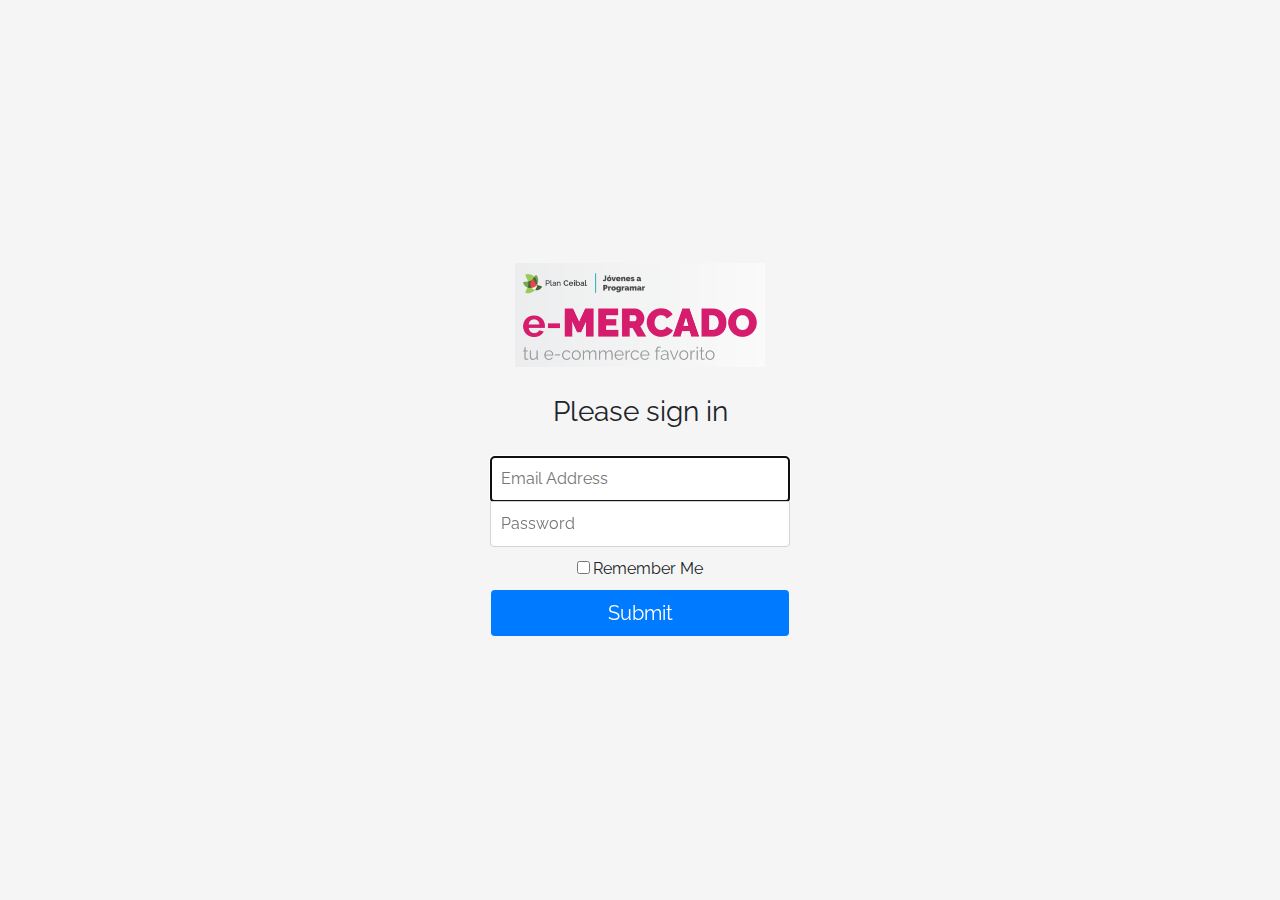
<file: product-info.html>
<!DOCTYPE html>
<!-- saved from url=(0049)https://getbootstrap.com/docs/4.3/examples/album/ -->
<html lang="en">

<head>
  <meta http-equiv="Content-Type" content="text/html; charset=UTF-8">
  <meta name="viewport" content="width=device-width, initial-scale=1, shrink-to-fit=no">
  <meta name="description" content="">
  <title>eMercado - Todo lo que busques está aquí</title>

  <link rel="canonical" href="https://getbootstrap.com/docs/4.3/examples/album/">
  <link href="https://fonts.googleapis.com/css?family=Raleway:300,300i,400,400i,700,700i,900,900i" rel="stylesheet">
  <link rel="stylesheet" href="https://cdnjs.cloudflare.com/ajax/libs/font-awesome/4.7.0/css/font-awesome.min.css">
  <link href="css/font-awesome.min.css" rel="stylesheet">
  <link href="css/bootstrap.min.css" rel="stylesheet">
  <link href="css/styles.css" rel="stylesheet">
</head>

<body>
  <nav class="site-header sticky-top py-1 bg-dark">
    <div class="container d-flex flex-column flex-md-row justify-content-between" id="menu">
      <a class="py-2 d-none d-md-inline-block" href="index.html">Inicio</a>
      <a class="py-2 d-none d-md-inline-block" href="categories.html">Categorías</a>
      <a class="py-2 d-none d-md-inline-block" href="products.html">Productos</a>
      <a class="py-2 d-none d-md-inline-block" href="sell.html">Vender</a>
    </div>
  </nav>
  <div class="container mt-5">
    <div class="text-center p-4">
      <h2>Descripción del producto</h2>
      <p class="lead">Encontrarás aquí toda la información del producto seleccionado.</p>
    </div>
    <h3 id="productName"></h3>
    <hr class="my-3">
    <dl>
      <dt>Descripción</dt>
      <dd>
        <p id="productNameDescription"></p>
      </dd>

      <dt>Costo</dt>
      <dd>
        <p id="productCost"></p>
      </dd>

      <dt>Cantidad de productos vendidos</dt>
      <dd>
        <p id="productsoldCount"></p>
      </dd>

      <dt>Categoria al que pertenece</dt>
      <dd>
        <p id="productCategory"></p>
      </dd>

      <dt>Imágenes ilustrativas</dt>
      <br>
      <div id="carouselExampleControls" class="carousel slide" data-ride="carousel">
        <div class="carousel-inner">
          <div class="carousel-item active">
            <div class="row" id="productImagen"></div>
          </div>
          <div class="carousel-item ">
            <div class="row" id="productImagen-2"></div>
          </div>
          <dl>
            <a class="carousel-control-prev" href="#carouselExampleControls" role="button" data-slide="prev" id="prev">
              <span class="carousel-control-prev-icon" aria-hidden="true"></span>
              <span class="sr-only">Previous</span>
            </a>
            <a class="carousel-control-next control" href="#carouselExampleControls" role="button" data-slide="next"
              id="next">
              <span class="carousel-control-next-icon" aria-hidden="true"></span>
              <span class="sr-only">Next</span>
            </a>
          </dl>
        </div>
      </div>

      <br>
      <dt>Productos similares:</dt><br>
      <dd>
        <div id="productRelated"></div>
      </dd>

      <br>
      <dt>Comentarios:</dt><br>
      <dd>
        <div>
          <div id="commentscontainer"></div>
          <div id="comentarioreal"></div>
        </div>
      </dd>
    </dl>
    <div>
      
      <form id="envioDeComentario">
        <label class="usuario">Usuario:</label>
        <label id="usuariodecomenatario"></label>
        <br>
        <label>Calificacion:</label>
        <br>
        <div class="rating">
          <span><input type="radio" name="rating" id="str5" value="5"><label for="str5"> </label></span>
          <span><input type="radio" name="rating" id="str4" value="4"><label for="str4"> </label></span>
          <span><input type="radio" name="rating" id="str3" value="3"><label for="str3"> </label></span>
          <span><input type="radio" name="rating" id="str2" value="2"><label for="str2"> </label></span>
          <span><input type="radio" name="rating" id="str1" value="1"><label for="str1"> </label></span>
        </div>
        <br>
        <br>
        <label for="publicarcomentario">Deje su comentario:</label>
        <br>
        <textarea type="text" id="publicarcomentario" placeholder="Escriba su comentario aquí"></textarea>
        <br>
        <input type="submit" value="enviar">
      </form>
    </div>

    <a type="button" class="btn btn-light btn-lg btn-block" href="products.html">Volver a la sección productos</a>
  </div>

  <footer class="text-muted">
    <div class="container">
      <p class="float-right">
        <a href="#">Volver arriba</a>
      </p>
      <p>Este sitio forma parte de Desarrollo Web - JAP - 2020</p>
      <p>Clickea <a target="_blank" href="Letra.pdf">aquí</a> para descargar la letra del obligatorio.</p>
    </div>
  </footer>
  <div id="spinner-wrapper">
    <div class="lds-ring">
      <div></div>
      <div></div>
      <div></div>
      <div></div>
    </div>
  </div>
  <script src="js/jquery-3.4.1.min.js"></script>
  <script src="js/bootstrap.bundle.min.js"></script>
  <script src="js/init.js"></script>
  <script src="js/product-info.js"></script>
</body>

</html>
</file>
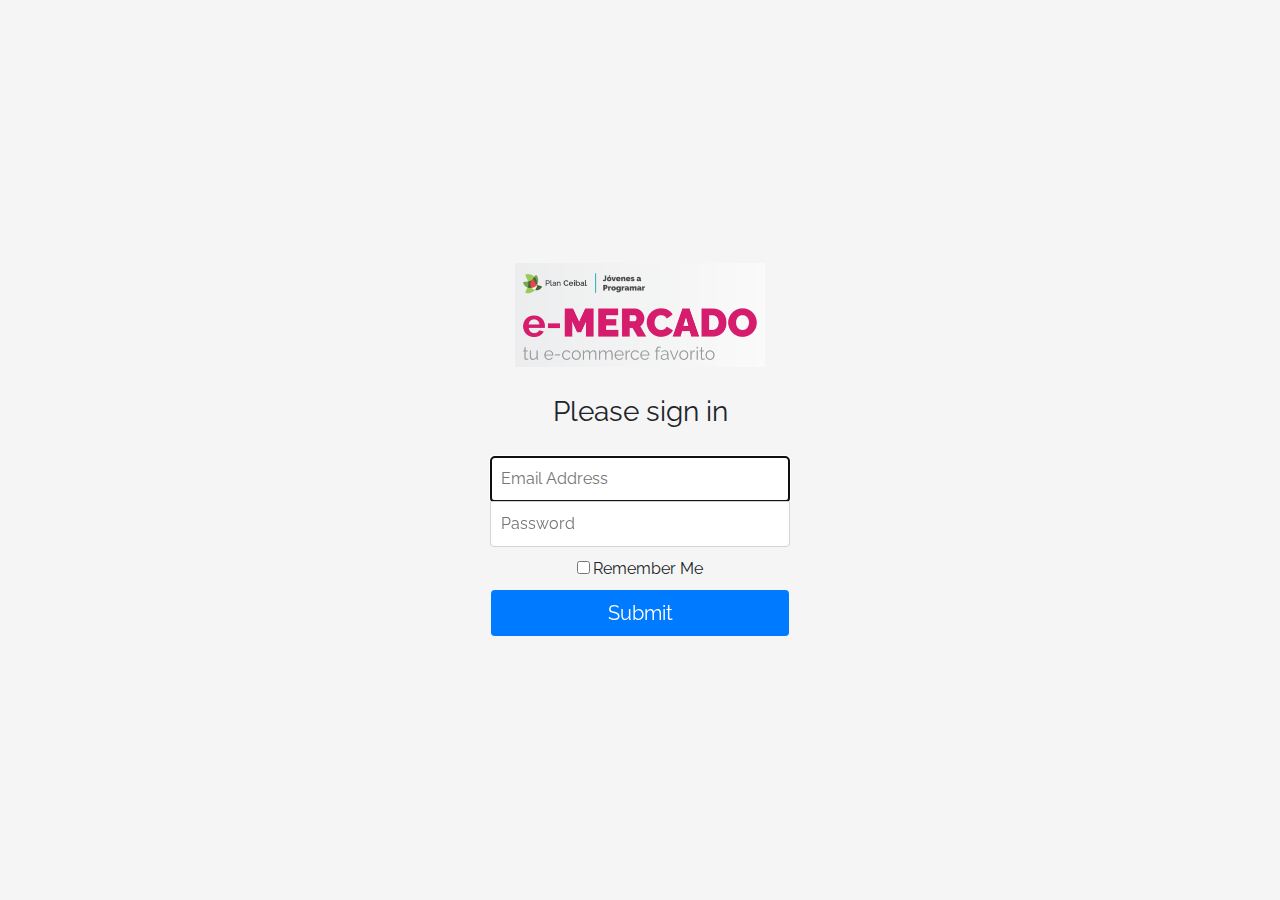
<file: products.html>
<!DOCTYPE html>
<!-- saved from url=(0049)https://getbootstrap.com/docs/4.3/examples/album/ -->
<html lang="en">

<head>
  <meta http-equiv="Content-Type" content="text/html; charset=UTF-8">
  <meta name="viewport" content="width=device-width, initial-scale=1, shrink-to-fit=no">
  <meta name="description" content="">
  <title>eMercado - Todo lo que busques está aquí</title>

  <link rel="canonical" href="https://getbootstrap.com/docs/4.3/examples/album/">
  <link href="https://fonts.googleapis.com/css?family=Raleway:300,300i,400,400i,700,700i,900,900i" rel="stylesheet">
  <link href="css/font-awesome.min.css" rel="stylesheet">
  <link href="css/bootstrap.min.css" rel="stylesheet">
  <link href="css/styles.css" rel="stylesheet">
</head>

<body>
  <nav class="site-header sticky-top py-1 bg-dark">
    <div class="container d-flex flex-column flex-md-row justify-content-between" id="menu">
      <a class="py-2 d-none d-md-inline-block" href="index.html">Inicio</a>
      <a class="py-2 d-none d-md-inline-block" href="categories.html">Categorías</a>
      <a class="py-2 d-none d-md-inline-block" href="products.html">Productos</a>
      <a class="py-2 d-none d-md-inline-block" href="sell.html">Vender</a>
    </div>
  </nav>
  <main role="main" class="pb-5">
    <div class="text-center p-4">
      <h2>Productos</h2>
      <p class="lead">Verás aquí todas los productos de la categoria Autos</p>
    </div>

    <form class="formulariodebusqueda" id="search" method="get" action="">
      <input class="form-control busqueda" id="searchBar" type="search" placeholder="Buscar en Productos">
    </form>

    <div class="container">
      <div class="row">
        <div class="col text-right">

          <div class="btn-group btn-group-toggle mb-4" data-toggle="buttons">
            <label class="btn btn-light active" id="sortAsc">
              <input type="radio" name="precio" autocomplete="off" checked>Precio <i
                class="fas fa-sort-amount-down-alt"></i>
            </label>

            <label class="btn btn-light" id="sortDscCost">
              <input type="radio" name="precio" autocomplete="off"><i class="fas fa-sort-amount-down"></i>
            </label>

            <label class="btn btn-light" id="sortDesc">
              <input type="radio" name="relevancia" autocomplete="off">Relevancia <i
                class="fas fa-sort-amount-down"></i>
            </label>
          </div>

          <div class="btn-group btn-group-toggle mb-4 rango" data-toggle="buttons">
            <label class="btn btn-light" id="sortLess">
              <input type="radio" name="options" autocomplete="off">
              <i class="fas fa-less-than"></i> USD 10.000
            </label>

            <label class="btn btn-light" id="sortMiddle">
              <input type="radio" name="options" autocomplete="off">
              USD 10.000 <b>-</b> USD 15.000
            </label>

            <label class="btn btn-light" id="sortMore">
              <input type="radio" name="options" autocomplete="off">
              USD 15.000 <i class="fas fa-greater-than"></i>
            </label>

            <label class="btn btn-light" id="sortLimpiar">
              <input type="radio" name="options" autocomplete="off">
              Limpiar
            </label>
          </div>

        </div>
      </div>
      <div class="row justify-content-end">
        <div class="col-md-6"></div>
        <div class="col-md-6 col-sm-12 mb-1 container">
          <div class="row container p-0 m-0">
            <div class="col">
              <p class="font-weight-normal text-right my-2">Precio:</p>
            </div>
            <div class="col">
              <input class="form-control" type="number" placeholder="min." id="rangeFilterCostMin">
            </div>
            <div class="col">
              <input class="form-control" type="number" placeholder="máx." id="rangeFilterCostMax">
            </div>
            <div class="col-3 p-0">
              <div class="btn-group" role="group" id="sortByCost">
                <button class="btn btn-light btn-block" id="rangeFilterCost">Filtrar</button>
                <button class="btn btn-link btn-sm" id="clearRangeFilter">Limpiar</button>
              </div>
            </div>
          </div>
        </div>
      </div>

      <div class="album py-5 mx-auto my-auto">
        <div class="container">
          <div id="products-list-container" class="row ">
          </div>
        </div>
      </div>
      
    </div>
    </div>
    </div>
  </main>
  <footer class="text-muted bg-light">
    <div class="container">
      <p class="float-right">
        <a href="#">Volver arriba</a>
      </p>
      <p>Este sitio forma parte de Desarrollo Web - JAP - 2020</p>
      <p>Clickea <a target="_blank" href="Letra.pdf">aquí</a> para descargar la letra del obligatorio.</p>
    </div>
  </footer>
  <div id="spinner-wrapper">
    <div class="lds-ring">
      <div></div>
      <div></div>
      <div></div>
      <div></div>
    </div>
  </div>
  <script src="js/jquery-3.4.1.min.js"></script>
  <script src="js/bootstrap.bundle.min.js"></script>
  <script src="js/init.js"></script>
  <script src="js/products.js"></script>
</body>

</html>
</file>
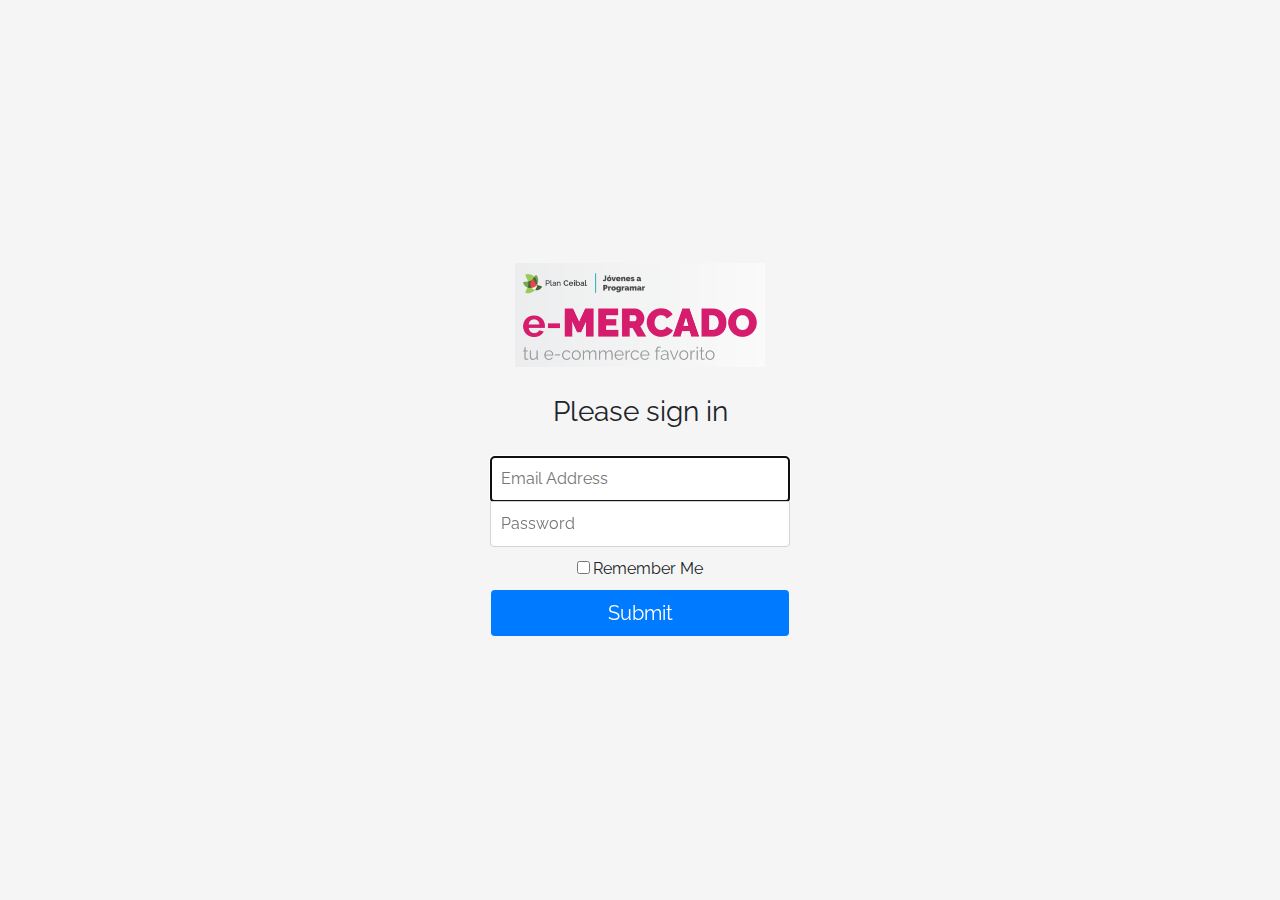
<file: sell.html>
<!DOCTYPE html>
<!-- saved from url=(0049)https://getbootstrap.com/docs/4.3/examples/album/ -->
<html lang="en"><head><meta http-equiv="Content-Type" content="text/html; charset=UTF-8">
    
    <meta name="viewport" content="width=device-width, initial-scale=1, shrink-to-fit=no">
    <meta name="description" content="">
    <title>eMercado - Todo lo que busques está aquí</title>

    <link rel="canonical" href="https://getbootstrap.com/docs/4.3/examples/album/">
    <link href="https://fonts.googleapis.com/css?family=Raleway:300,300i,400,400i,700,700i,900,900i" rel="stylesheet">

    <style>
      .bd-placeholder-img {
        font-size: 1.125rem;
        text-anchor: middle;
        -webkit-user-select: none;
        -moz-user-select: none;
        -ms-user-select: none;
        user-select: none;
      }

      @media (min-width: 768px) {
        .bd-placeholder-img-lg {
          font-size: 3.5rem;
        }
      }
    </style>
    <link href="css/bootstrap.min.css" rel="stylesheet">
    <link href="css/styles.css" rel="stylesheet">
    <link href="css/dropzone.css" rel="stylesheet">
  </head>
  <body>
    <nav class="site-header sticky-top py-1 bg-dark">
        <div class="container d-flex flex-column flex-md-row justify-content-between" id="menu">
            <a class="py-2 d-none d-md-inline-block" href="index.html">Inicio</a>
            <a class="py-2 d-none d-md-inline-block" href="categories.html">Categorías</a>
            <a class="py-2 d-none d-md-inline-block" href="products.html">Productos</a>
            <a class="py-2 d-none d-md-inline-block" href="sell.html">Vender</a>
        </div>
    </nav>
      <div class="container">
        <div class="text-center p-4">
          <h2>Vender</h2>
          <p class="lead">Ingresa los datos del artículo a vender.</p>
        </div>
        <div class="row justify-content-md-center">
          <div class="col-md-8 order-md-1">
            <h4 class="mb-3">Información del producto</h4>
            <form class="needs-validation" id="sell-info">
              <div class="row">
                <div class="col-md-6 mb-3">
                  <label for="productName">Nombre</label>
                  <input type="text" class="form-control" id="productName" placeholder="" value="" >
                  <div class="invalid-feedback">
                    Ingresa un nombre
                  </div>
                </div>
              </div>
              <div class="row">
                <div class="col-md-8 order-md-1">
                    <label for="zip">Imágenes</label>
                    <div class="needsclick dz-clickable" id="file-upload">
                      <div class="dz-message needsclick">
                        Arrastra tus fotos aquí<br>
                      </div>
                    </div>
                </div>
              </div>
              <div class="row">
                  <div class="col-md-12 mb-3">
                      <label for="productDescription">Descripción</label>
                      <textarea class="form-control" id="productDescription" rows="3"></textarea>
                  </div>
                </div>
              <div class="row">
                <div class="col-md-3 mb-3">
                  <label for="zip">Costo</label>
                  <input type="number" class="form-control" id="productCostInput" placeholder="" required="" value="0" min="0">
                  <div class="invalid-feedback">
                    El costo debe ser mayor que 0.
                  </div>
                </div>
                <div class="col-md-4 mb-3">
                    <label for="state">Moneda</label>
                    <select class="custom-select d-block w-100" id="productCurrency" required="">
                      <option selected>Pesos Uruguayos (UYU)</option>
                      <option>Dólares (USD)</option>
                    </select>
                    <div class="invalid-feedback">
                      Ingresa una categoría válida.
                    </div>
                  </div>
              </div>
              <div class="row">
                  <div class="col-md-7 mb-3">
                  <label for="state">Categoría</label>
                  <select class="custom-select d-block w-100" id="productCategory">
                    <option value="">Elija la categoría...</option>
                    <option>Autos</option>
                    <option>Juguetes</option>
                    <option>Muebles</option>
                    <option>Herramientas</option>
                    <option>Computadoras</option>
                    <option>Vestimenta</option>
                  </select>
                  <div class="invalid-feedback">
                    Por favor ingresa una categoría válida.
                  </div>
                </div>
              </div>
              <div class="row">
                  <div class="col-md-3 mb-3">
                    <label for="productCountInput">Cantidad en stock</label>
                    <input type="number" class="form-control" id="productCountInput" placeholder="" required="" value="1" min="0">
                    <div class="invalid-feedback">
                      La cantidad es requerida.
                    </div>
                  </div>
                </div>
              <hr class="mb-4">
              <h5 class="mb-3">Tipo de publicación</h5>
              <div class="d-block my-3">
                <div class="custom-control custom-radio">
                  <input id="goldradio" name="publicationType" type="radio" class="custom-control-input" checked="" required="">
                  <label class="custom-control-label" for="goldradio">Gold (13%)</label>
                </div>
                <div class="custom-control custom-radio">
                  <input id="premiumradio" name="publicationType" type="radio" class="custom-control-input" required="">
                  <label class="custom-control-label" for="premiumradio">Premium (7%)</label>
                </div>
                <div class="custom-control custom-radio">
                  <input id="standardradio" name="publicationType" type="radio" class="custom-control-input" required="">
                  <label class="custom-control-label" for="standardradio">Estándar (3%)</label>
                </div>
                <div class="row">
                  <button type="button" class="m-1 btn btn-link" data-toggle="modal" data-target="#contidionsModal">Ver condiciones</button>
                </div>
              </div>
              <hr class="mb-4">
              <h4 class="mb-3">Costos</h4>
              <ul class="list-group mb-3">
                  <li class="list-group-item d-flex justify-content-between lh-condensed">
                    <div>
                      <h6 class="my-0">Precio</h6>
                      <small class="text-muted">Unitario del producto</small>
                    </div>
                    <span class="text-muted" id="productCostText">-</span>
                  </li>
                  <li class="list-group-item d-flex justify-content-between lh-condensed">
                    <div>
                      <h6 class="my-0">P0rcentaje</h6>
                      <small class="text-muted">Según el tipo de publicación</small>
                    </div>
                    <span class="text-muted" id="comissionText">-</span>
                  </li>
                  <li class="list-group-item d-flex justify-content-between">
                    <span>Total ($)</span>
                    <strong id="totalCostText">-</strong>
                  </li>
                </ul>
              <hr class="mb-4">
              <button class="btn btn-primary btn-lg" type="submit">Vender</button>
            </form>
          </div>
        </div>
      </div>
      <footer class="text-muted">
        <div class="container">
            <p>Este sitio forma parte de Desarrollo Web - JAP - 2020</p>
            <p>Clickea <a target="_blank" href="Letra.pdf">aquí</a> para descargar la letra del obligatorio.</p>
        </div>
      </footer>
      <div class="alert fade" role="alert" id="alertResult">
          <span id="resultSpan"></span>
          <button type="button" class="close" data-dismiss="alert" aria-label="Close">
              <span aria-hidden="true">&times;</span>
          </button>
      </div>

      <div class="modal fade" tabindex="-1" role="dialog" id="contidionsModal">
        <div class="modal-dialog" role="document">
          <div class="modal-content">
            <div class="modal-header">
              <h5 class="modal-title">Condiciones de publicación</h5>
              <button type="button" class="close" data-dismiss="modal" aria-label="Close">
                <span aria-hidden="true">&times;</span>
              </button>
            </div>
            <div class="modal-body">
              <div class="container">
                  <div class="row">
                      <h5 class="text-warning">Gold (13%)</h5>
                      <p class="muted text-justify">Tu producto se verá de forma promocionada en portada, además de las condiciones de Premium y Estándar.</p>
                  </div>
                  <hr>
                  <div class="row">
                      <h5 class="text-primary">Stándar (7%)</h5>
                      <p class="muted text-justify">Se mostrará el producto en los primeros lugares de resultados de búsqueda, así cómo cuando se ingrese a la categoría que pertenezca.</p>
                  </div>
                  <hr>
                  <div class="row">
                      <h5 class="text-secondary">Estándar (3%)</h5>
                      <p class="muted text-justify">El producto se listará en la categoría correspondiente, así como en los resultados de búsquedas que coincidan con las palabras claves en el nombre.</p>
                  </div>
              </div>
            </div>
            <div class="modal-footer">
              <button type="button" class="btn btn-primary" data-dismiss="modal">Cerrar</button>
            </div>
          </div>
        </div>
      </div>
      <div id="spinner-wrapper"><div class="lds-ring"><div></div><div></div><div></div><div></div></div></div>
      <script src="js/jquery-3.4.1.min.js"></script>
      <script src="js/bootstrap.bundle.min.js"></script>
      <script src="js/dropzone.js"></script>
      <script src="js/init.js"></script>
      <script src="js/sell.js"></script>
    </body>
</html>
</file>
<file: css/styles.css>
.jumbotron, .card-body, .container, .site-header{
    font-family: 'Raleway', serif !important;
}

.jumbotron .display-4{
    font-weight: bold;
}

.jumbotron {
  height: 50vh;
  padding: 5em inherit;
  margin-bottom: 0;
  background-color: #53C0FB;
  background: url('../img/cover_back.png');
  background-size: cover;
  background-position: center;
  background-repeat: no-repeat;
  color: black;
  font-weight: bold;
}

@media (min-width: 768px) {
  .jumbotron {
    padding-top: 6rem;
    padding-bottom: 6rem;
  }
}

.jumbotron p:last-child {
  margin-bottom: 0;
}

.jumbotron-heading {
  font-weight: 300;
}

.jumbotron .container {
  max-width: 40rem;
  background-color: rgba(255, 255, 255, 0.5);
  border-radius: 10px;
  text-shadow: 1px 1px 2px grey;
}

.jumbotron .lead{
  font-size: 38px;
}

footer {
  padding-top: 3rem;
  padding-bottom: 3rem;
}

footer p {
  margin-bottom: .25rem;
}

.site-header a {
  color: white;
  transition: ease-in-out color .15s;
}

.light-text {
  color: white;
}

.site-header  a {
  color: white;
}

.dropzone{
  border: 2px dashed #0087F7;
  border-radius: 5px;
  background: white;
}

.alert{
  position: fixed;
  top:80px;
  width: 50%;
  left: 50%;
  transform: translate(-50%, 0);
}

.lds-ring {
  display: inline-block;
  position: relative;
  width: 64px;
  height: 64px;
  top:50%;
  left: 50%;
}
.lds-ring div {
  box-sizing: border-box;
  display: block;
  position: absolute;
  width: 51px;
  height: 51px;
  margin: 6px;
  border: 6px solid #fff;
  border-radius: 50%;
  animation: lds-ring 1.2s cubic-bezier(0.5, 0, 0.5, 1) infinite;
  border-color: #fff transparent transparent transparent;
}
.lds-ring div:nth-child(1) {
  animation-delay: -0.45s;
}
.lds-ring div:nth-child(2) {
  animation-delay: -0.3s;
}
.lds-ring div:nth-child(3) {
  animation-delay: -0.15s;
}
@keyframes lds-ring {
  0% {
    transform: rotate(0deg);
  }
  100% {
    transform: rotate(360deg);
  }
}

#spinner-wrapper{
  position: fixed;
  background-color: rgba(0,0,0,0.5);
  width:100%;
  height: 100%;
  top:0;
  left:0;
  z-index: 1021;
  display: none;
}

a.custom-card,
a.custom-card:hover {
  color: inherit;
  text-decoration: inherit;
}

.checked {
  color: orange;
}

.rango {
  display: block;
}

.busqueda {
  width: auto;
  position: relative;
  display: inline-block;
  
}

.formulariodebusqueda {
  display: inline-block;
  margin-left: 42%;
}

#productRelated {
  display: flex;
}

.list-group-item.list-group-item-action{
  margin: 1%;
}

.usuario { 
  font-weight: bold;
  text-transform: capitalize
}


.date { 
  font-style: italic;
  font-size: 75%;
}

#estrellas { 
  color:#FFDF00;
  
}

.rating {
  float:left;
}
.rating span { float:right; position:relative; }
.rating span input {
  position:absolute;
  top:0px;
  left:0px;
  opacity:0;
}
.rating span label {
  background: url("../img/regular.jpg"); 
  background-repeat: no-repeat;
  display:inline-block;
  width:30px;
  height:30px;
  text-align:center;
  color:#FFF;
  background-size: 30px;
  
  
}
.rating span:hover ~ span label,
.rating span:hover label,
.rating span.checked label,
.rating span.checked ~ span label {
  background: url("../img/solid.jpg");
  background-repeat: no-repeat;
  color:#FFF;
  width:30px;
  height:30px;
  background-size: 30px;
}

.btn-secondary {
 background-color: transparent;
 border-color: transparent;
}

.dropdown-menu.show{
  background-color: #343a40;
 }

 .dropdown-menu a{
  color:white;
 }

 .dropdown-item:active {
  color: #fff;
  text-decoration: none;
  background-color: transparent;
  text-decoration: underline;
}

.dropdown-item:hover{
  text-decoration: underline;
  color: white;
  background-color: transparent;
 }

 .row {
   justify-content: center;
 }

#prev, #next{
  background-color:#343a40;
  width: 5%;
  height: 25%;
  margin-top:5%;

}

.img-carrito{
  width: 25%;
}

.table td{
  vertical-align: baseline;
}

.subtotales {
font-weight: 600;
}

.cantidadespacio{
  width: 21%;
}

.cantidad {
  width: 25%;
  padding: 0%;
  text-align: center;
}

.mb-3{
  display: inline-block;
}

.validation{
  font-size: 13px;
}

.space_title {
  padding: 1%;
}

.datos{
  display: none;
  font-weight: bold;
  font-size: larger;
}
</file>
<file: css/dropzone.css>
/*
 * The MIT License
 * Copyright (c) 2012 Matias Meno <m@tias.me>
 */
.dropzone, .dropzone * {
  box-sizing: border-box; }

.dropzone {
  position: relative; }
  .dropzone .dz-preview {
    position: relative;
    display: inline-block;
    width: 120px;
    margin: 0.5em; }
    .dropzone .dz-preview .dz-progress {
      display: block;
      height: 15px;
      border: 1px solid #aaa; }
      .dropzone .dz-preview .dz-progress .dz-upload {
        display: block;
        height: 100%;
        width: 0;
        background: green; }
    .dropzone .dz-preview .dz-error-message {
      color: red;
      display: none; }
    .dropzone .dz-preview.dz-error .dz-error-message, .dropzone .dz-preview.dz-error .dz-error-mark {
      display: block; }
    .dropzone .dz-preview.dz-success .dz-success-mark {
      display: block; }
    .dropzone .dz-preview .dz-error-mark, .dropzone .dz-preview .dz-success-mark {
      position: absolute;
      display: none;
      left: 30px;
      top: 30px;
      width: 54px;
      height: 58px;
      left: 50%;
      margin-left: -27px; }

@-webkit-keyframes passing-through {
  0% {
    opacity: 0;
    -webkit-transform: translateY(40px);
    -moz-transform: translateY(40px);
    -ms-transform: translateY(40px);
    -o-transform: translateY(40px);
    transform: translateY(40px); }
  30%, 70% {
    opacity: 1;
    -webkit-transform: translateY(0px);
    -moz-transform: translateY(0px);
    -ms-transform: translateY(0px);
    -o-transform: translateY(0px);
    transform: translateY(0px); }
  100% {
    opacity: 0;
    -webkit-transform: translateY(-40px);
    -moz-transform: translateY(-40px);
    -ms-transform: translateY(-40px);
    -o-transform: translateY(-40px);
    transform: translateY(-40px); } }
@-moz-keyframes passing-through {
  0% {
    opacity: 0;
    -webkit-transform: translateY(40px);
    -moz-transform: translateY(40px);
    -ms-transform: translateY(40px);
    -o-transform: translateY(40px);
    transform: translateY(40px); }
  30%, 70% {
    opacity: 1;
    -webkit-transform: translateY(0px);
    -moz-transform: translateY(0px);
    -ms-transform: translateY(0px);
    -o-transform: translateY(0px);
    transform: translateY(0px); }
  100% {
    opacity: 0;
    -webkit-transform: translateY(-40px);
    -moz-transform: translateY(-40px);
    -ms-transform: translateY(-40px);
    -o-transform: translateY(-40px);
    transform: translateY(-40px); } }
@keyframes passing-through {
  0% {
    opacity: 0;
    -webkit-transform: translateY(40px);
    -moz-transform: translateY(40px);
    -ms-transform: translateY(40px);
    -o-transform: translateY(40px);
    transform: translateY(40px); }
  30%, 70% {
    opacity: 1;
    -webkit-transform: translateY(0px);
    -moz-transform: translateY(0px);
    -ms-transform: translateY(0px);
    -o-transform: translateY(0px);
    transform: translateY(0px); }
  100% {
    opacity: 0;
    -webkit-transform: translateY(-40px);
    -moz-transform: translateY(-40px);
    -ms-transform: translateY(-40px);
    -o-transform: translateY(-40px);
    transform: translateY(-40px); } }
@-webkit-keyframes slide-in {
  0% {
    opacity: 0;
    -webkit-transform: translateY(40px);
    -moz-transform: translateY(40px);
    -ms-transform: translateY(40px);
    -o-transform: translateY(40px);
    transform: translateY(40px); }
  30% {
    opacity: 1;
    -webkit-transform: translateY(0px);
    -moz-transform: translateY(0px);
    -ms-transform: translateY(0px);
    -o-transform: translateY(0px);
    transform: translateY(0px); } }
@-moz-keyframes slide-in {
  0% {
    opacity: 0;
    -webkit-transform: translateY(40px);
    -moz-transform: translateY(40px);
    -ms-transform: translateY(40px);
    -o-transform: translateY(40px);
    transform: translateY(40px); }
  30% {
    opacity: 1;
    -webkit-transform: translateY(0px);
    -moz-transform: translateY(0px);
    -ms-transform: translateY(0px);
    -o-transform: translateY(0px);
    transform: translateY(0px); } }
@keyframes slide-in {
  0% {
    opacity: 0;
    -webkit-transform: translateY(40px);
    -moz-transform: translateY(40px);
    -ms-transform: translateY(40px);
    -o-transform: translateY(40px);
    transform: translateY(40px); }
  30% {
    opacity: 1;
    -webkit-transform: translateY(0px);
    -moz-transform: translateY(0px);
    -ms-transform: translateY(0px);
    -o-transform: translateY(0px);
    transform: translateY(0px); } }
@-webkit-keyframes pulse {
  0% {
    -webkit-transform: scale(1);
    -moz-transform: scale(1);
    -ms-transform: scale(1);
    -o-transform: scale(1);
    transform: scale(1); }
  10% {
    -webkit-transform: scale(1.1);
    -moz-transform: scale(1.1);
    -ms-transform: scale(1.1);
    -o-transform: scale(1.1);
    transform: scale(1.1); }
  20% {
    -webkit-transform: scale(1);
    -moz-transform: scale(1);
    -ms-transform: scale(1);
    -o-transform: scale(1);
    transform: scale(1); } }
@-moz-keyframes pulse {
  0% {
    -webkit-transform: scale(1);
    -moz-transform: scale(1);
    -ms-transform: scale(1);
    -o-transform: scale(1);
    transform: scale(1); }
  10% {
    -webkit-transform: scale(1.1);
    -moz-transform: scale(1.1);
    -ms-transform: scale(1.1);
    -o-transform: scale(1.1);
    transform: scale(1.1); }
  20% {
    -webkit-transform: scale(1);
    -moz-transform: scale(1);
    -ms-transform: scale(1);
    -o-transform: scale(1);
    transform: scale(1); } }
@keyframes pulse {
  0% {
    -webkit-transform: scale(1);
    -moz-transform: scale(1);
    -ms-transform: scale(1);
    -o-transform: scale(1);
    transform: scale(1); }
  10% {
    -webkit-transform: scale(1.1);
    -moz-transform: scale(1.1);
    -ms-transform: scale(1.1);
    -o-transform: scale(1.1);
    transform: scale(1.1); }
  20% {
    -webkit-transform: scale(1);
    -moz-transform: scale(1);
    -ms-transform: scale(1);
    -o-transform: scale(1);
    transform: scale(1); } }
#file-upload, #file-upload * {
  box-sizing: border-box; }

#file-upload {
  min-height: 150px;
  border: 2px dashed silver;
  border-radius: 5px;
  background: white;
margin-bottom: 10px;}
  #file-upload.dz-clickable {
    cursor: pointer; }
    #file-upload.dz-clickable * {
      cursor: default; }
    #file-upload.dz-clickable .dz-message, #file-upload.dz-clickable .dz-message * {
      cursor: pointer; }
  #file-upload.dz-started .dz-message {
    display: none; }
  #file-upload.dz-drag-hover {
    border-style: solid; }
    #file-upload.dz-drag-hover .dz-message {
      opacity: 0.5; }
  #file-upload .dz-message {
    text-align: center;
    margin: 4em 0; }
  #file-upload .dz-preview {
    position: relative;
    display: inline-block;
    vertical-align: top;
    margin: 16px;
    min-height: 100px; }
    #file-upload .dz-preview:hover {
      z-index: 1000; }
      #file-upload .dz-preview:hover .dz-details {
        opacity: 1; }
    #file-upload .dz-preview.dz-file-preview .dz-image {
      border-radius: 20px;
      background: #999;
      background: linear-gradient(to bottom, #eee, #ddd); }
    #file-upload .dz-preview.dz-file-preview .dz-details {
      opacity: 1; }
    #file-upload .dz-preview.dz-image-preview {
      background: white; }
      #file-upload .dz-preview.dz-image-preview .dz-details {
        -webkit-transition: opacity 0.2s linear;
        -moz-transition: opacity 0.2s linear;
        -ms-transition: opacity 0.2s linear;
        -o-transition: opacity 0.2s linear;
        transition: opacity 0.2s linear; }
    #file-upload .dz-preview .dz-remove {
      font-size: 14px;
      text-align: center;
      display: block;
      cursor: pointer;
      border: none; }
      #file-upload .dz-preview .dz-remove:hover {
        text-decoration: underline; }
    #file-upload .dz-preview:hover .dz-details {
      opacity: 1; }
    #file-upload .dz-preview .dz-details {
      z-index: 20;
      position: absolute;
      top: 0;
      left: 0;
      opacity: 0;
      font-size: 13px;
      min-width: 100%;
      max-width: 100%;
      padding: 2em 1em;
      text-align: center;
      color: rgba(0, 0, 0, 0.9);
      line-height: 150%; }
      #file-upload .dz-preview .dz-details .dz-size {
        margin-bottom: 1em;
        font-size: 16px; }
      #file-upload .dz-preview .dz-details .dz-filename {
        white-space: nowrap; }
        #file-upload .dz-preview .dz-details .dz-filename:hover span {
          border: 1px solid rgba(200, 200, 200, 0.8);
          background-color: rgba(255, 255, 255, 0.8); }
        #file-upload .dz-preview .dz-details .dz-filename:not(:hover) {
          overflow: hidden;
          text-overflow: ellipsis; }
          #file-upload .dz-preview .dz-details .dz-filename:not(:hover) span {
            border: 1px solid transparent; }
      #file-upload .dz-preview .dz-details .dz-filename span, #file-upload .dz-preview .dz-details .dz-size span {
        background-color: rgba(255, 255, 255, 0.4);
        padding: 0 0.4em;
        border-radius: 3px; }
    #file-upload .dz-preview:hover .dz-image img {
      -webkit-transform: scale(1.05, 1.05);
      -moz-transform: scale(1.05, 1.05);
      -ms-transform: scale(1.05, 1.05);
      -o-transform: scale(1.05, 1.05);
      transform: scale(1.05, 1.05);
      -webkit-filter: blur(8px);
      filter: blur(8px); }
    #file-upload .dz-preview .dz-image {
      border-radius: 20px;
      overflow: hidden;
      width: 120px;
      height: 120px;
      position: relative;
      display: block;
      z-index: 10; }
      #file-upload .dz-preview .dz-image img {
        display: block; }
    #file-upload .dz-preview.dz-success .dz-success-mark {
      -webkit-animation: passing-through 3s cubic-bezier(0.77, 0, 0.175, 1);
      -moz-animation: passing-through 3s cubic-bezier(0.77, 0, 0.175, 1);
      -ms-animation: passing-through 3s cubic-bezier(0.77, 0, 0.175, 1);
      -o-animation: passing-through 3s cubic-bezier(0.77, 0, 0.175, 1);
      animation: passing-through 3s cubic-bezier(0.77, 0, 0.175, 1); }
    #file-upload .dz-preview.dz-error .dz-error-mark {
      opacity: 1;
      -webkit-animation: slide-in 3s cubic-bezier(0.77, 0, 0.175, 1);
      -moz-animation: slide-in 3s cubic-bezier(0.77, 0, 0.175, 1);
      -ms-animation: slide-in 3s cubic-bezier(0.77, 0, 0.175, 1);
      -o-animation: slide-in 3s cubic-bezier(0.77, 0, 0.175, 1);
      animation: slide-in 3s cubic-bezier(0.77, 0, 0.175, 1); }
    #file-upload .dz-preview .dz-success-mark, #file-upload .dz-preview .dz-error-mark {
      pointer-events: none;
      opacity: 0;
      z-index: 500;
      position: absolute;
      display: block;
      top: 50%;
      left: 50%;
      margin-left: -27px;
      margin-top: -27px; }
      #file-upload .dz-preview .dz-success-mark svg, #file-upload .dz-preview .dz-error-mark svg {
        display: block;
        width: 54px;
        height: 54px; }
    #file-upload .dz-preview.dz-processing .dz-progress {
      opacity: 1;
      -webkit-transition: all 0.2s linear;
      -moz-transition: all 0.2s linear;
      -ms-transition: all 0.2s linear;
      -o-transition: all 0.2s linear;
      transition: all 0.2s linear; }
    #file-upload .dz-preview.dz-complete .dz-progress {
      opacity: 0;
      -webkit-transition: opacity 0.4s ease-in;
      -moz-transition: opacity 0.4s ease-in;
      -ms-transition: opacity 0.4s ease-in;
      -o-transition: opacity 0.4s ease-in;
      transition: opacity 0.4s ease-in; }
    #file-upload .dz-preview:not(.dz-processing) .dz-progress {
      -webkit-animation: pulse 6s ease infinite;
      -moz-animation: pulse 6s ease infinite;
      -ms-animation: pulse 6s ease infinite;
      -o-animation: pulse 6s ease infinite;
      animation: pulse 6s ease infinite; }
    #file-upload .dz-preview .dz-progress {
      opacity: 1;
      z-index: 1000;
      pointer-events: none;
      position: absolute;
      height: 16px;
      left: 50%;
      top: 50%;
      margin-top: -8px;
      width: 80px;
      margin-left: -40px;
      background: rgba(255, 255, 255, 0.9);
      -webkit-transform: scale(1);
      border-radius: 8px;
      overflow: hidden; }
      #file-upload .dz-preview .dz-progress .dz-upload {
        background: #333;
        background: linear-gradient(to bottom, #666, #444);
        position: absolute;
        top: 0;
        left: 0;
        bottom: 0;
        width: 0;
        -webkit-transition: width 300ms ease-in-out;
        -moz-transition: width 300ms ease-in-out;
        -ms-transition: width 300ms ease-in-out;
        -o-transition: width 300ms ease-in-out;
        transition: width 300ms ease-in-out; }
    #file-upload .dz-preview.dz-error .dz-error-message {
      display: block; }
    #file-upload .dz-preview.dz-error:hover .dz-error-message {
      opacity: 1;
      pointer-events: auto; }
    #file-upload .dz-preview .dz-error-message {
      pointer-events: none;
      z-index: 1000;
      position: absolute;
      display: block;
      display: none;
      opacity: 0;
      -webkit-transition: opacity 0.3s ease;
      -moz-transition: opacity 0.3s ease;
      -ms-transition: opacity 0.3s ease;
      -o-transition: opacity 0.3s ease;
      transition: opacity 0.3s ease;
      border-radius: 8px;
      font-size: 13px;
      top: 130px;
      left: -10px;
      width: 140px;
      background: #be2626;
      background: linear-gradient(to bottom, #be2626, #a92222);
      padding: 0.5em 1.2em;
      color: white; }
      #file-upload .dz-preview .dz-error-message:after {
        content: '';
        position: absolute;
        top: -6px;
        left: 64px;
        width: 0;
        height: 0;
        border-left: 6px solid transparent;
        border-right: 6px solid transparent;
        border-bottom: 6px solid #be2626; }

#file-upload .dz-preview.dz-error .dz-error-message, #file-upload .dz-preview.dz-error .dz-error-mark{
  display: none;
}
</file>
<file: css/css-login.css>
html, body {
height: 100%;
font-family:-apple-system, BlinkMacSystemFont, 'Segoe UI', "Roboto, Oxygen, Ubuntu, Cantarell, 'Open Sans', 'Helvetica Neue', sans-serif,"Roboto","Helvetica Neue",Arial,"Noto Sans",sans-serif,"Apple Color Emoji","Segoe UI Emoji","Segoe UI Symbol","Noto Color Emoji";
}

body {
display: -ms-flexbox;
display: flex;
-ms-flex-align: center;
align-items: center;
padding-top: 40px;
padding-bottom: 40px;
background-color: #f5f5f5;
}

.formlogin {
width: 100%;
max-width: 330px;
padding: 15px;
margin: auto;
}

img {
width: 50;
max-width: 250px;
margin: auto;
margin-bottom: 1.5rem;
vertical-align: middle;
border-style: none;
box-sizing: border-box;
}

h1 {
font-weight: 400;
margin: 1rem;
font-size: 1.75rem;
line-height: 1.2rem;
box-sizing: border-box;
display: block;
margin-block-start: 0.67rem;
margin-block-end: 0.67rem;
}
  
.labelNone {
position: absolute;
width: 1px;
height: 1px;
padding: 0;
overflow: hidden;
clip: rect(0,0,0,0);
white-space: nowrap;
border: 0;
}

input[type="text"] {
  margin-bottom: -1px;
  border-bottom-right-radius: 0;
  border-bottom-left-radius: 0;
}
  
input[type="password"] {
margin-bottom: 10px;
border-top-left-radius: 0;
border-top-right-radius: 0;
}

input {  
position: relative;
box-sizing: border-box;
height: auto;
padding: 10px;
font-size: 16px;
width: 100%;
font-size: 1rem;
font-weight: 400;
line-height: 1.5;
color: #495057;
background-color: #fff;
background-clip: padding-box;
border: 1px solid #ced4da;
border-radius: .25rem;
}

input[type=checkbox] {
  box-sizing: border-box;
  padding: 0;
  width: auto;
}

label {
  display: inline-block;
  margin-bottom: .5rem;
  font-weight: 400;
  padding-left: 0.2rem;
}

.submit {
display: block;
width: 100%;
padding: .5rem 1rem;
font-size: 1.25rem;
line-height: 1.5;
border-radius: .3rem;
color: #fff;
background-color: #007bff;
border-color: #007bff;
font-weight: 400;
text-align: center;
border: 1px solid transparent;
}
</file>
